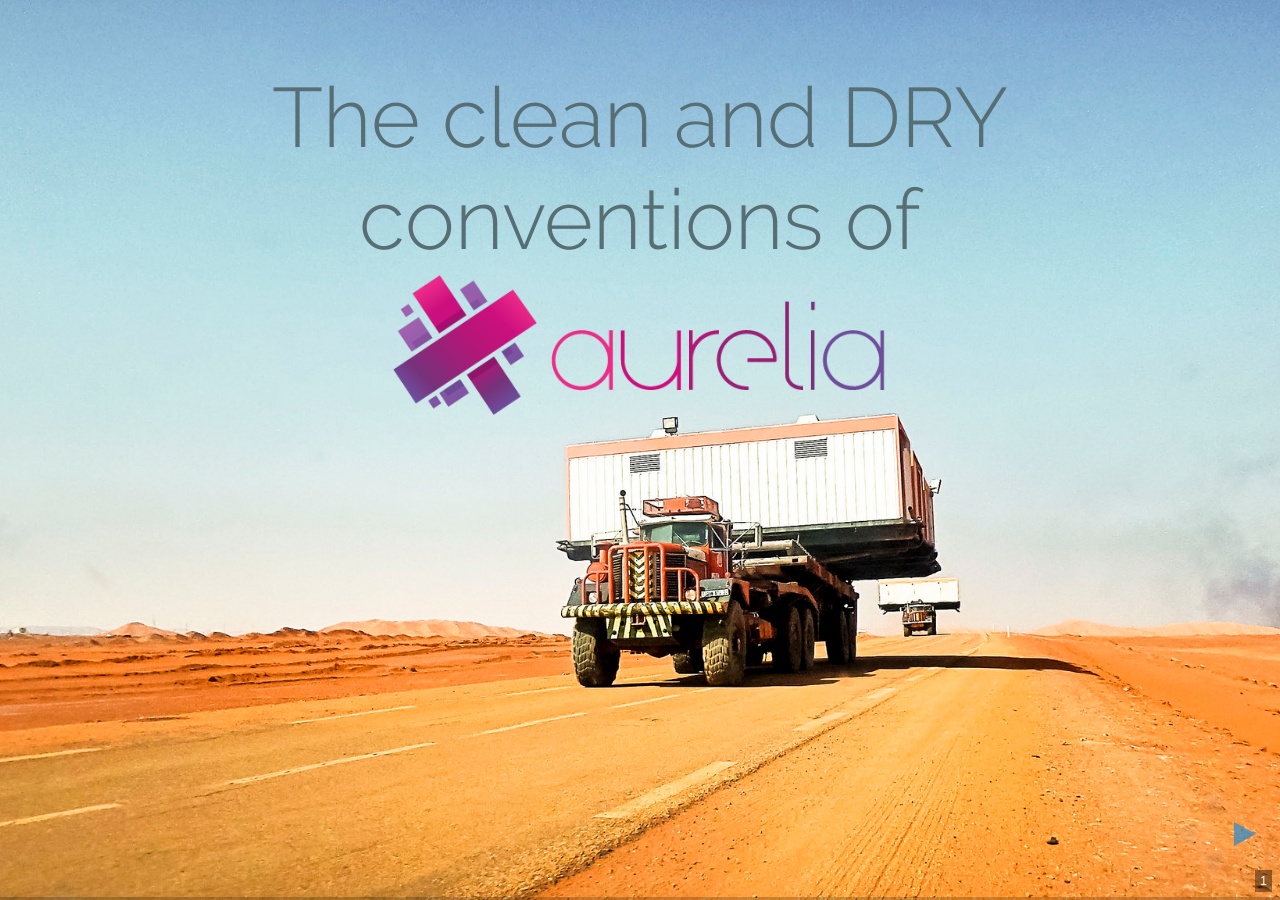
<file: index.html>
<!doctype html>
<html>
	<head>
		<meta charset="utf-8">
		<meta name="viewport" content="width=device-width, initial-scale=1.0, maximum-scale=1.0, user-scalable=no">

		<title>The clean and DRY conventions of Aurelia</title>

		<link rel="stylesheet" href="css/reveal.css">
		<link rel="stylesheet" href="css/theme/solarized.css">
		<link rel="stylesheet" href="css/overrides.css">

		<!-- Theme used for syntax highlighting of code -->
		<link rel="stylesheet" href="lib/css/zenburn.css">

		<!-- Printing and PDF exports -->
		<script>
			var link = document.createElement( 'link' );
			link.rel = 'stylesheet';
			link.type = 'text/css';
			link.href = window.location.search.match( /print-pdf/gi ) ? 'css/print/pdf.css' : 'css/print/paper.css';
			document.getElementsByTagName( 'head' )[0].appendChild( link );
		</script>
	</head>
	<body>
		<div class="reveal">
			<div class="slides">
				<section data-markdown="slides/1-title.md" data-background="assets/desert.jpg"></section>
				<section data-markdown="slides/whoami.md" data-background="assets/bluesky2.jpg" class="blur-background center"></section>
				<section>
					<section class="center">
						<img src="assets/iamdevloper.png" class="plain"/>
					</section>
					<section data-markdown="slides/modern-javascript/modern-javascript.md"></section>
					<section data-markdown="slides/modern-javascript/es5.md"></section>
					<section data-markdown="slides/modern-javascript/transpilation.md"></section>
					<section data-markdown="slides/modern-javascript/es2015.md"></section>
					<section data-markdown="slides/modern-javascript/es.next.md"></section>
					<section data-markdown="slides/modern-javascript/typing.md"></section>
				</section>
				<section>
					<section data-markdown="slides/basics/what.md"></section>
					<section data-markdown="slides/basics/rob-eisenberg.md"></section>
					<section data-markdown="slides/basics/team.md"></section>
					<section data-markdown="slides/getting-started/support.md"></section>
				</section>
				<section>
					<section data-markdown="slides/getting-started/skeleton-navigation.md"></section>
					<section data-markdown="slides/getting-started/cli.md"></section>
					<section data-markdown="slides/getting-started/plugins.md"></section>
				</section>
				<section>
					<section data-markdown="slides/features/routing.md"></section>
					<section data-markdown="slides/features/dependency-injection.md"></section>
					<section data-markdown="slides/features/component-lifecycle.md"></section>
					<section data-markdown="slides/features/binding.md"></section>
					<section data-markdown="slides/features/value-converters.md"></section>
					<section data-markdown="slides/features/custom-elements.md"></section>
				</section>
				<section data-markdown="slides/current-status.md"></section>
				<section data-markdown="slides/using.md"></section>
				<section><img src="assets/questions.gif" style="width: 100%" class="plain"></section>
				<section><img src="assets/confusedcat.gif" style="width: 100%" class="plain"></section>
			</div>
		</div>

		<script src="lib/js/head.min.js"></script>
		<script src="js/reveal.js"></script>

		<script>
			// More info https://github.com/hakimel/reveal.js#configuration
			Reveal.initialize({
				width: "90%",
    		height: "90%",
				history: true,
				slideNumber: true,
				center: false,

				transition: 'fade', // none/fade/slide/convex/concave/zoom
				// More info https://github.com/hakimel/reveal.js#dependencies
				dependencies: [
					{ src: 'plugin/markdown/marked.js' },
					{ src: 'plugin/markdown/markdown.js' },
					{ src: 'plugin/notes/notes.js', async: true },
        	{ src: 'plugin/zoom-js/zoom.js', async: true },
					{ src: 'plugin/highlight/highlight.js', async: true, callback: function() { hljs.initHighlightingOnLoad(); } }
				]
			});
		</script>
	</body>
</html>
</file>
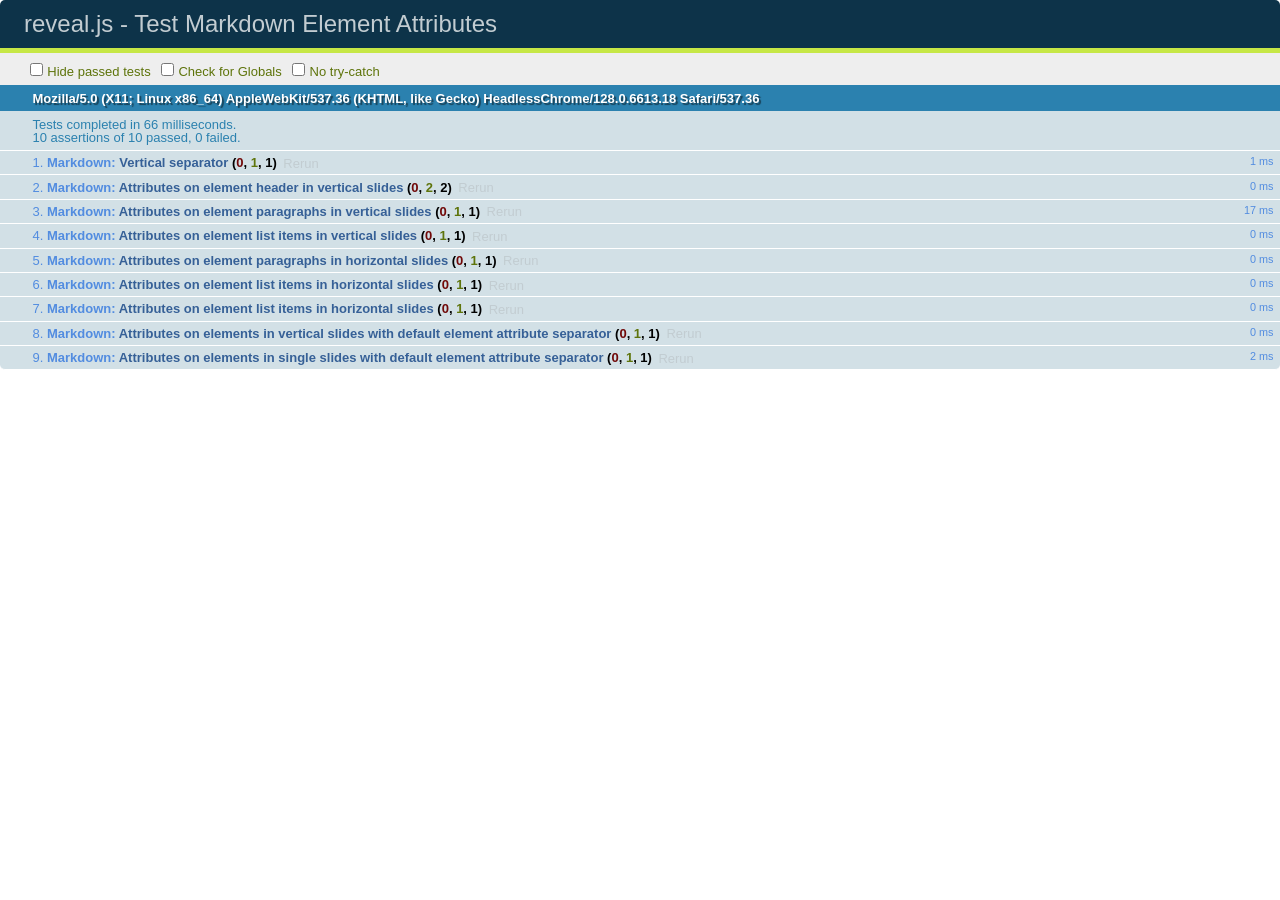
<file: test/test-markdown-element-attributes.html>
<!doctype html>
<html lang="en">

	<head>
		<meta charset="utf-8">

		<title>reveal.js - Test Markdown Element Attributes</title>

		<link rel="stylesheet" href="../css/reveal.css">
		<link rel="stylesheet" href="qunit-1.12.0.css">
	</head>

	<body style="overflow: auto;">

		<div id="qunit"></div>
		<div id="qunit-fixture"></div>

		<div class="reveal" style="display: none;">

			<div class="slides">

				<!-- <section data-markdown="example.md" data-separator="^\n\n\n" data-separator-vertical="^\n\n"></section> -->

				<!-- Slides are separated by newline + three dashes + newline, vertical slides identical but two dashes -->
				<section data-markdown data-separator="^\n---\n$" data-separator-vertical="^\n--\n$" data-element-attributes="{_\s*?([^}]+?)}">>
					<script type="text/template">
						## Slide 1.1
						<!-- {_class="fragment fade-out" data-fragment-index="1"} -->

						--

						## Slide 1.2
						<!-- {_class="fragment shrink"} -->

						Paragraph 1
						<!-- {_class="fragment grow"} -->

						Paragraph 2
						<!-- {_class="fragment grow"} -->

						- list item 1 <!-- {_class="fragment grow"} -->
						- list item 2 <!-- {_class="fragment grow"} -->
						- list item 3 <!-- {_class="fragment grow"} -->


						---

						## Slide 2


						Paragraph 1.2  
						multi-line <!-- {_class="fragment highlight-red"} -->

						Paragraph 2.2 <!-- {_class="fragment highlight-red"} -->

						Paragraph 2.3 <!-- {_class="fragment highlight-red"} -->

						Paragraph 2.4 <!-- {_class="fragment highlight-red"} -->

						- list item 1 <!-- {_class="fragment highlight-green"} -->
						- list item 2<!-- {_class="fragment highlight-green"} -->
						- list item 3<!-- {_class="fragment highlight-green"} -->
						- list item 4
						<!-- {_class="fragment highlight-green"} -->
						- list item 5<!-- {_class="fragment highlight-green"} -->

						Test

						![Example Picture](examples/assets/image2.png)
						<!-- {_class="reveal stretch"} -->

					</script>
				</section>



				<section 	data-markdown data-separator="^\n\n\n"
									data-separator-vertical="^\n\n"
									data-separator-notes="^Note:"
									data-charset="utf-8">
					<script type="text/template">
						# Test attributes in Markdown with default separator
						## Slide 1 Def <!-- .element: class="fragment highlight-red" data-fragment-index="1" -->


						## Slide 2 Def
						<!-- .element: class="fragment highlight-red" -->

					</script>
				</section>

				<section data-markdown>
				  <script type="text/template">
					## Hello world
					A paragraph
					<!-- .element: class="fragment highlight-blue" -->
				  </script>
				</section>

				<section data-markdown>
				  <script type="text/template">
					## Hello world

					Multiple  
					Line
					<!-- .element: class="fragment highlight-blue" -->
				  </script>
				</section>

				<section data-markdown>
				  <script type="text/template">
					## Hello world

					Test<!-- .element: class="fragment highlight-blue" -->

					More Test
				  </script>
				</section>


			</div>

		</div>

		<script src="../lib/js/head.min.js"></script>
		<script src="../js/reveal.js"></script>
		<script src="../plugin/markdown/marked.js"></script>
		<script src="../plugin/markdown/markdown.js"></script>
		<script src="qunit-1.12.0.js"></script>

		<script src="test-markdown-element-attributes.js"></script>

	</body>
</html>
</file>
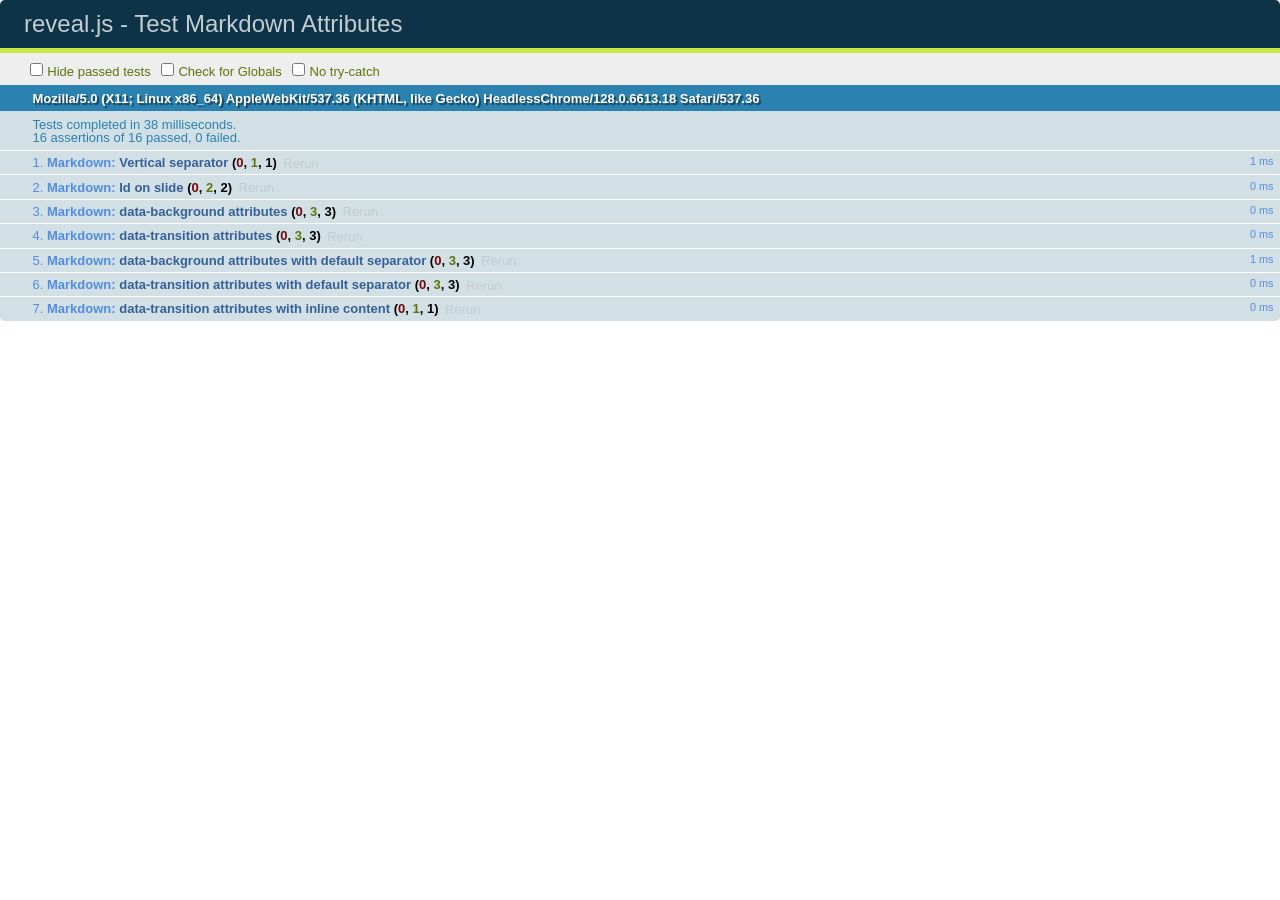
<file: test/test-markdown-slide-attributes.html>
<!doctype html>
<html lang="en">

	<head>
		<meta charset="utf-8">

		<title>reveal.js - Test Markdown Attributes</title>

		<link rel="stylesheet" href="../css/reveal.css">
		<link rel="stylesheet" href="qunit-1.12.0.css">
	</head>

	<body style="overflow: auto;">

		<div id="qunit"></div>
		<div id="qunit-fixture"></div>

		<div class="reveal" style="display: none;">

			<div class="slides">

				<!-- <section data-markdown="example.md" data-separator="^\n\n\n" data-separator-vertical="^\n\n"></section> -->

				<!-- Slides are separated by three lines, vertical slides by two lines, attributes are one any line starting with (spaces and) two dashes -->
				<section 	data-markdown data-separator="^\n\n\n"
									data-separator-vertical="^\n\n"
									data-separator-notes="^Note:"
									data-attributes="--\s(.*?)$"
									data-charset="utf-8">
					<script type="text/template">
						# Test attributes in Markdown
						## Slide 1



						## Slide 2
						<!-- -- id="slide2" data-transition="zoom" data-background="#A0C66B" -->


						## Slide 2.1
						<!-- -- data-background="#ff0000" data-transition="fade" -->


						## Slide 2.2
						[Link to Slide2](#/slide2)



						## Slide 3
						<!-- -- data-transition="zoom" data-background="#C6916B" -->



						## Slide 4
					</script>
				</section>

				<section 	data-markdown data-separator="^\n\n\n"
									data-separator-vertical="^\n\n"
									data-separator-notes="^Note:"
									data-charset="utf-8">
					<script type="text/template">
						# Test attributes in Markdown with default separator
						## Slide 1 Def



						## Slide 2 Def
						<!-- .slide: id="slide2def" data-transition="concave" data-background="#A7C66B" -->


						## Slide 2.1 Def
						<!-- .slide: data-background="#f70000" data-transition="page" -->


						## Slide 2.2 Def
						[Link to Slide2](#/slide2def)



						## Slide 3 Def
						<!-- .slide: data-transition="concave" data-background="#C7916B" -->



						## Slide 4
					</script>
				</section>

				<section data-markdown>
					<script type="text/template">
						<!-- .slide: data-background="#ff0000" -->
						## Hello world
					</script>
				</section>

				<section data-markdown>
					<script type="text/template">
						## Hello world
						<!-- .slide: data-background="#ff0000" -->
					</script>
				</section>

				<section data-markdown>
					<script type="text/template">
						## Hello world

						Test
						<!-- .slide: data-background="#ff0000" -->

						More Test
					</script>
				</section>

			</div>

		</div>

		<script src="../lib/js/head.min.js"></script>
		<script src="../js/reveal.js"></script>
		<script src="../plugin/markdown/marked.js"></script>
		<script src="../plugin/markdown/markdown.js"></script>
		<script src="qunit-1.12.0.js"></script>

		<script src="test-markdown-slide-attributes.js"></script>

	</body>
</html>
</file>
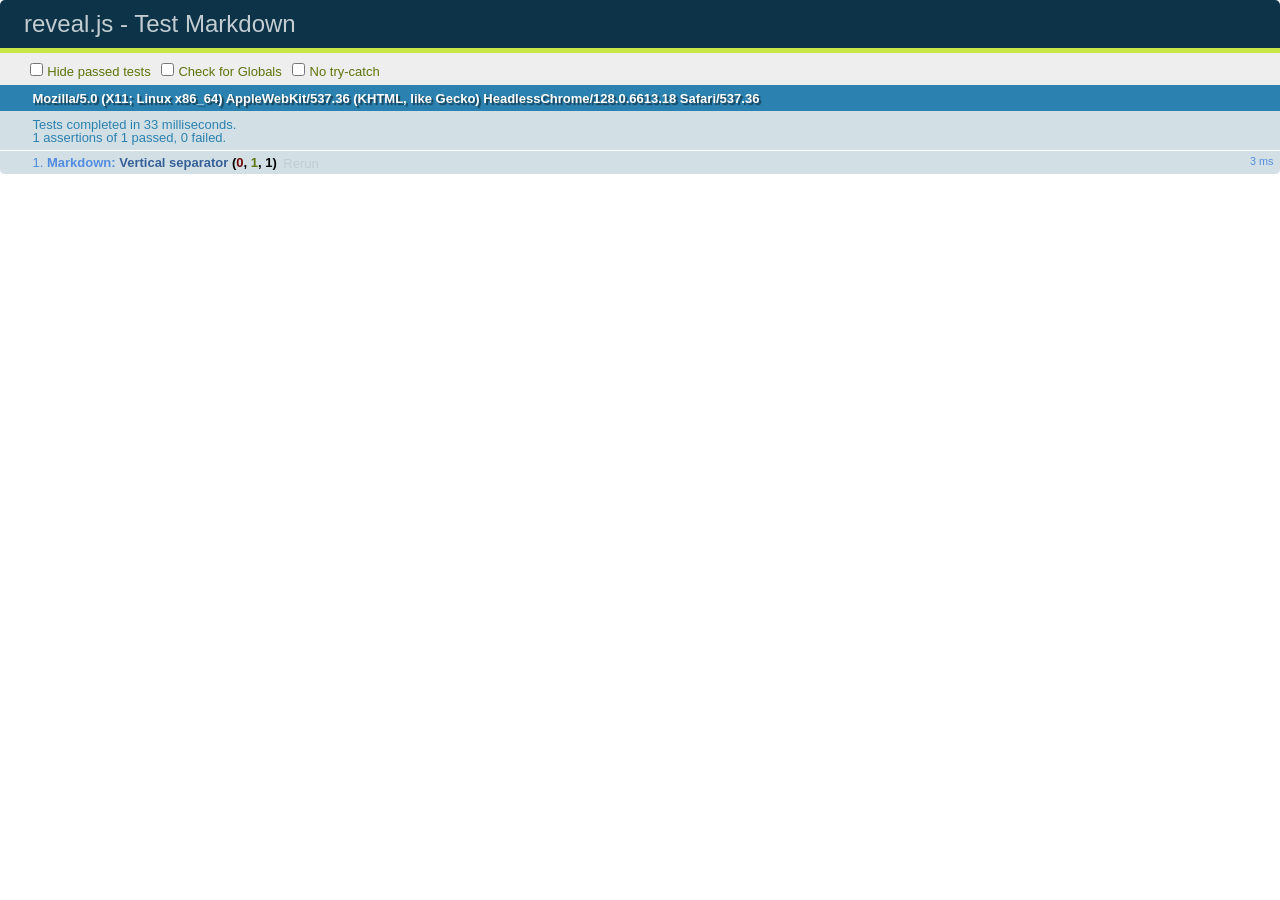
<file: test/test-markdown.html>
<!doctype html>
<html lang="en">

	<head>
		<meta charset="utf-8">

		<title>reveal.js - Test Markdown</title>

		<link rel="stylesheet" href="../css/reveal.css">
		<link rel="stylesheet" href="qunit-1.12.0.css">
	</head>

	<body style="overflow: auto;">

		<div id="qunit"></div>
  		<div id="qunit-fixture"></div>

		<div class="reveal" style="display: none;">

			<div class="slides">

				<!-- <section data-markdown="example.md" data-separator="^\n\n\n" data-separator-vertical="^\n\n"></section> -->

				<!-- Slides are separated by newline + three dashes + newline, vertical slides identical but two dashes -->
				<section data-markdown data-separator="^\n---\n$" data-separator-vertical="^\n--\n$">
					<script type="text/template">
						## Slide 1.1

						--

						## Slide 1.2

						---

						## Slide 2
					</script>
				</section>

			</div>

		</div>

		<script src="../lib/js/head.min.js"></script>
		<script src="../js/reveal.js"></script>
		<script src="../plugin/markdown/marked.js"></script>
		<script src="../plugin/markdown/markdown.js"></script>
		<script src="qunit-1.12.0.js"></script>

		<script src="test-markdown.js"></script>

	</body>
</html>
</file>
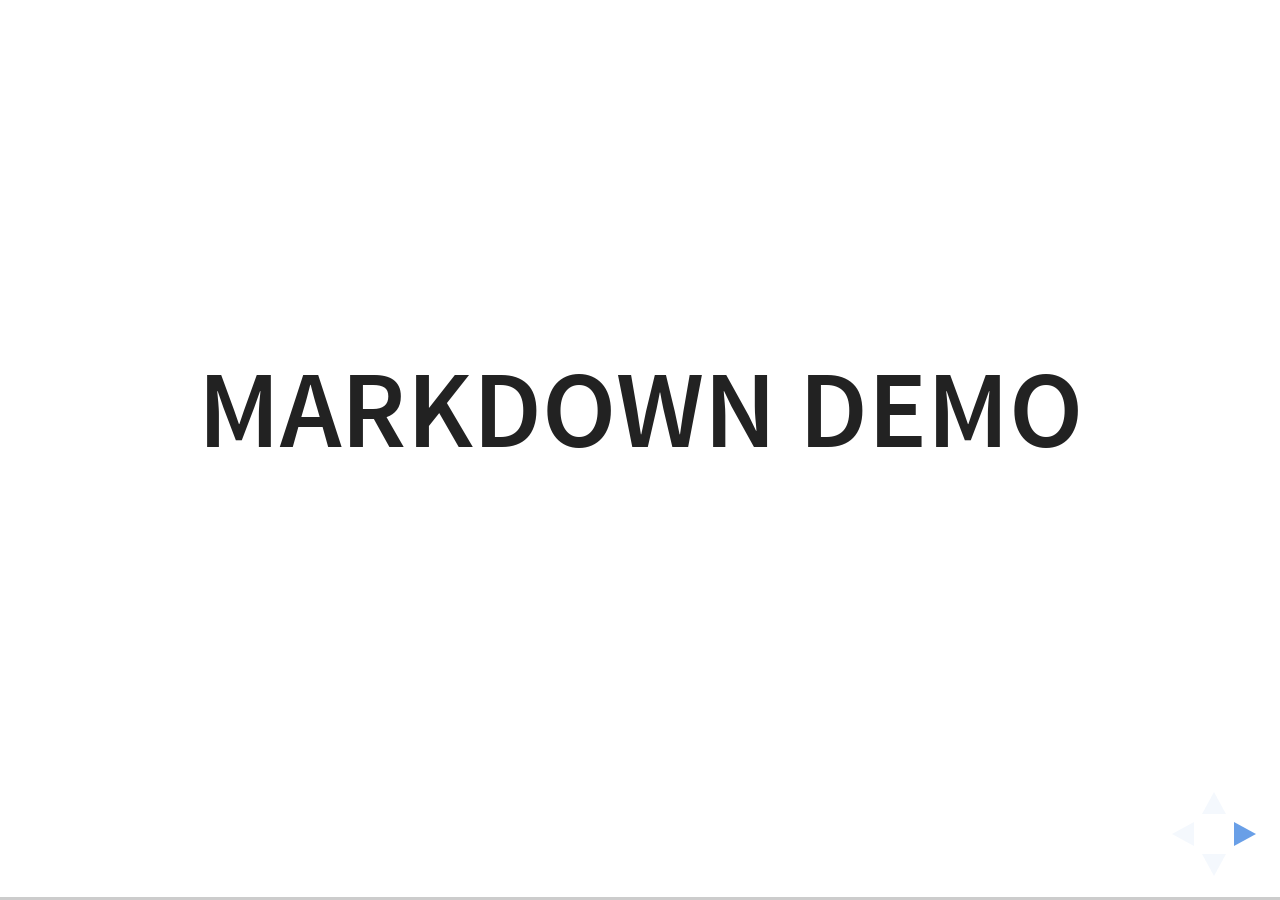
<file: plugin/markdown/example.html>
<!doctype html>
<html lang="en">

	<head>
		<meta charset="utf-8">

		<title>reveal.js - Markdown Demo</title>

		<link rel="stylesheet" href="../../css/reveal.css">
		<link rel="stylesheet" href="../../css/theme/white.css" id="theme">

        <link rel="stylesheet" href="../../lib/css/zenburn.css">
	</head>

	<body>

		<div class="reveal">

			<div class="slides">

                <!-- Use external markdown resource, separate slides by three newlines; vertical slides by two newlines -->
                <section data-markdown="example.md" data-separator="^\n\n\n" data-separator-vertical="^\n\n"></section>

                <!-- Slides are separated by three dashes (quick 'n dirty regular expression) -->
                <section data-markdown data-separator="---">
                    <script type="text/template">
                        ## Demo 1
                        Slide 1
                        ---
                        ## Demo 1
                        Slide 2
                        ---
                        ## Demo 1
                        Slide 3
                    </script>
                </section>

                <!-- Slides are separated by newline + three dashes + newline, vertical slides identical but two dashes -->
                <section data-markdown data-separator="^\n---\n$" data-separator-vertical="^\n--\n$">
                    <script type="text/template">
                        ## Demo 2
                        Slide 1.1

                        --

                        ## Demo 2
                        Slide 1.2

                        ---

                        ## Demo 2
                        Slide 2
                    </script>
                </section>

                <!-- No "extra" slides, since there are no separators defined (so they'll become horizontal rulers) -->
                <section data-markdown>
                    <script type="text/template">
                        A

                        ---

                        B

                        ---

                        C
                    </script>
                </section>

                <!-- Slide attributes -->
                <section data-markdown>
                    <script type="text/template">
                        <!-- .slide: data-background="#000000" -->
                        ## Slide attributes
                    </script>
                </section>

                <!-- Element attributes -->
                <section data-markdown>
                    <script type="text/template">
                        ## Element attributes
                        - Item 1 <!-- .element: class="fragment" data-fragment-index="2" -->
                        - Item 2 <!-- .element: class="fragment" data-fragment-index="1" -->
                    </script>
                </section>

                <!-- Code -->
                <section data-markdown>
                    <script type="text/template">
                        ```php
                        public function foo()
                        {
                            $foo = array(
                                'bar' => 'bar'
                            )
                        }
                        ```
                    </script>
                </section>

            </div>
		</div>

		<script src="../../lib/js/head.min.js"></script>
		<script src="../../js/reveal.js"></script>

		<script>

			Reveal.initialize({
				controls: true,
				progress: true,
				history: true,
				center: true,

				// Optional libraries used to extend on reveal.js
				dependencies: [
					{ src: '../../lib/js/classList.js', condition: function() { return !document.body.classList; } },
					{ src: 'marked.js', condition: function() { return !!document.querySelector( '[data-markdown]' ); } },
                    { src: 'markdown.js', condition: function() { return !!document.querySelector( '[data-markdown]' ); } },
                    { src: '../highlight/highlight.js', async: true, callback: function() { hljs.initHighlightingOnLoad(); } },
					{ src: '../notes/notes.js' }
				]
			});

		</script>

	</body>
</html>
</file>
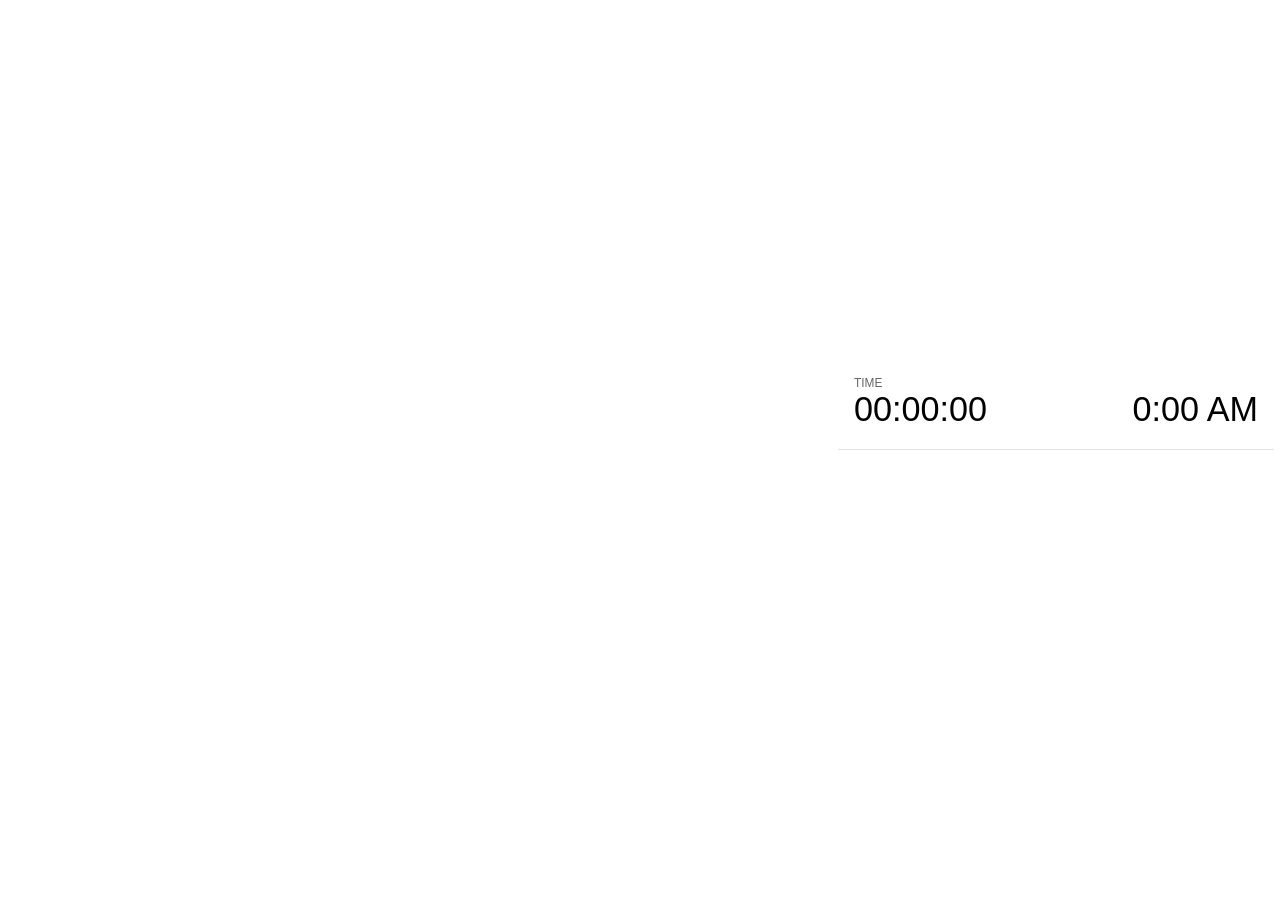
<file: plugin/notes/notes.html>
<!doctype html>
<html lang="en">
	<head>
		<meta charset="utf-8">

		<title>reveal.js - Slide Notes</title>

		<style>
			body {
				font-family: Helvetica;
			}

			#current-slide,
			#upcoming-slide,
			#speaker-controls {
				padding: 6px;
				box-sizing: border-box;
				-moz-box-sizing: border-box;
			}

			#current-slide iframe,
			#upcoming-slide iframe {
				width: 100%;
				height: 100%;
				border: 1px solid #ddd;
			}

			#current-slide .label,
			#upcoming-slide .label {
				position: absolute;
				top: 10px;
				left: 10px;
				font-weight: bold;
				font-size: 14px;
				z-index: 2;
				color: rgba( 255, 255, 255, 0.9 );
			}

			#current-slide {
				position: absolute;
				width: 65%;
				height: 100%;
				top: 0;
				left: 0;
				padding-right: 0;
			}

			#upcoming-slide {
				position: absolute;
				width: 35%;
				height: 40%;
				right: 0;
				top: 0;
			}

			#speaker-controls {
				position: absolute;
				top: 40%;
				right: 0;
				width: 35%;
				height: 60%;
				overflow: auto;

				font-size: 18px;
			}

				.speaker-controls-time.hidden,
				.speaker-controls-notes.hidden {
					display: none;
				}

				.speaker-controls-time .label,
				.speaker-controls-notes .label {
					text-transform: uppercase;
					font-weight: normal;
					font-size: 0.66em;
					color: #666;
					margin: 0;
				}

				.speaker-controls-time {
					border-bottom: 1px solid rgba( 200, 200, 200, 0.5 );
					margin-bottom: 10px;
					padding: 10px 16px;
					padding-bottom: 20px;
					cursor: pointer;
				}

				.speaker-controls-time .reset-button {
					opacity: 0;
					float: right;
					color: #666;
					text-decoration: none;
				}
				.speaker-controls-time:hover .reset-button {
					opacity: 1;
				}

				.speaker-controls-time .timer,
				.speaker-controls-time .clock {
					width: 50%;
					font-size: 1.9em;
				}

				.speaker-controls-time .timer {
					float: left;
				}

				.speaker-controls-time .clock {
					float: right;
					text-align: right;
				}

				.speaker-controls-time span.mute {
					color: #bbb;
				}

				.speaker-controls-notes {
					padding: 10px 16px;
				}

				.speaker-controls-notes .value {
					margin-top: 5px;
					line-height: 1.4;
					font-size: 1.2em;
				}

			.clear {
				clear: both;
			}

			@media screen and (max-width: 1080px) {
				#speaker-controls {
					font-size: 16px;
				}
			}

			@media screen and (max-width: 900px) {
				#speaker-controls {
					font-size: 14px;
				}
			}

			@media screen and (max-width: 800px) {
				#speaker-controls {
					font-size: 12px;
				}
			}

		</style>
	</head>

	<body>

		<div id="current-slide"></div>
		<div id="upcoming-slide"><span class="label">UPCOMING:</span></div>
		<div id="speaker-controls">
			<div class="speaker-controls-time">
				<h4 class="label">Time <span class="reset-button">Click to Reset</span></h4>
				<div class="clock">
					<span class="clock-value">0:00 AM</span>
				</div>
				<div class="timer">
					<span class="hours-value">00</span><span class="minutes-value">:00</span><span class="seconds-value">:00</span>
				</div>
				<div class="clear"></div>
			</div>

			<div class="speaker-controls-notes hidden">
				<h4 class="label">Notes</h4>
				<div class="value"></div>
			</div>
		</div>

		<script src="../../plugin/markdown/marked.js"></script>
		<script>

			(function() {

				var notes,
					notesValue,
					currentState,
					currentSlide,
					upcomingSlide,
					connected = false;

				window.addEventListener( 'message', function( event ) {

					var data = JSON.parse( event.data );

					// The overview mode is only useful to the reveal.js instance
					// where navigation occurs so we don't sync it
					if( data.state ) delete data.state.overview;

					// Messages sent by the notes plugin inside of the main window
					if( data && data.namespace === 'reveal-notes' ) {
						if( data.type === 'connect' ) {
							handleConnectMessage( data );
						}
						else if( data.type === 'state' ) {
							handleStateMessage( data );
						}
					}
					// Messages sent by the reveal.js inside of the current slide preview
					else if( data && data.namespace === 'reveal' ) {
						if( /ready/.test( data.eventName ) ) {
							// Send a message back to notify that the handshake is complete
							window.opener.postMessage( JSON.stringify({ namespace: 'reveal-notes', type: 'connected'} ), '*' );
						}
						else if( /slidechanged|fragmentshown|fragmenthidden|paused|resumed/.test( data.eventName ) && currentState !== JSON.stringify( data.state ) ) {

							window.opener.postMessage( JSON.stringify({ method: 'setState', args: [ data.state ]} ), '*' );

						}
					}

				} );

				/**
				 * Called when the main window is trying to establish a
				 * connection.
				 */
				function handleConnectMessage( data ) {

					if( connected === false ) {
						connected = true;

						setupIframes( data );
						setupKeyboard();
						setupNotes();
						setupTimer();
					}

				}

				/**
				 * Called when the main window sends an updated state.
				 */
				function handleStateMessage( data ) {

					// Store the most recently set state to avoid circular loops
					// applying the same state
					currentState = JSON.stringify( data.state );

					// No need for updating the notes in case of fragment changes
					if ( data.notes ) {
						notes.classList.remove( 'hidden' );
						notesValue.style.whiteSpace = data.whitespace;
						if( data.markdown ) {
							notesValue.innerHTML = marked( data.notes );
						}
						else {
							notesValue.innerHTML = data.notes;
						}
					}
					else {
						notes.classList.add( 'hidden' );
					}

					// Update the note slides
					currentSlide.contentWindow.postMessage( JSON.stringify({ method: 'setState', args: [ data.state ] }), '*' );
					upcomingSlide.contentWindow.postMessage( JSON.stringify({ method: 'setState', args: [ data.state ] }), '*' );
					upcomingSlide.contentWindow.postMessage( JSON.stringify({ method: 'next' }), '*' );

				}

				// Limit to max one state update per X ms
				handleStateMessage = debounce( handleStateMessage, 200 );

				/**
				 * Forward keyboard events to the current slide window.
				 * This enables keyboard events to work even if focus
				 * isn't set on the current slide iframe.
				 */
				function setupKeyboard() {

					document.addEventListener( 'keydown', function( event ) {
						currentSlide.contentWindow.postMessage( JSON.stringify({ method: 'triggerKey', args: [ event.keyCode ] }), '*' );
					} );

				}

				/**
				 * Creates the preview iframes.
				 */
				function setupIframes( data ) {

					var params = [
						'receiver',
						'progress=false',
						'history=false',
						'transition=none',
						'autoSlide=0',
						'backgroundTransition=none'
					].join( '&' );

					var urlSeparator = /\?/.test(data.url) ? '&' : '?';
					var hash = '#/' + data.state.indexh + '/' + data.state.indexv;
					var currentURL = data.url + urlSeparator + params + '&postMessageEvents=true' + hash;
					var upcomingURL = data.url + urlSeparator + params + '&controls=false' + hash;

					currentSlide = document.createElement( 'iframe' );
					currentSlide.setAttribute( 'width', 1280 );
					currentSlide.setAttribute( 'height', 1024 );
					currentSlide.setAttribute( 'src', currentURL );
					document.querySelector( '#current-slide' ).appendChild( currentSlide );

					upcomingSlide = document.createElement( 'iframe' );
					upcomingSlide.setAttribute( 'width', 640 );
					upcomingSlide.setAttribute( 'height', 512 );
					upcomingSlide.setAttribute( 'src', upcomingURL );
					document.querySelector( '#upcoming-slide' ).appendChild( upcomingSlide );

				}

				/**
				 * Setup the notes UI.
				 */
				function setupNotes() {

					notes = document.querySelector( '.speaker-controls-notes' );
					notesValue = document.querySelector( '.speaker-controls-notes .value' );

				}

				/**
				 * Create the timer and clock and start updating them
				 * at an interval.
				 */
				function setupTimer() {

					var start = new Date(),
						timeEl = document.querySelector( '.speaker-controls-time' ),
						clockEl = timeEl.querySelector( '.clock-value' ),
						hoursEl = timeEl.querySelector( '.hours-value' ),
						minutesEl = timeEl.querySelector( '.minutes-value' ),
						secondsEl = timeEl.querySelector( '.seconds-value' );

					function _updateTimer() {

						var diff, hours, minutes, seconds,
							now = new Date();

						diff = now.getTime() - start.getTime();
						hours = Math.floor( diff / ( 1000 * 60 * 60 ) );
						minutes = Math.floor( ( diff / ( 1000 * 60 ) ) % 60 );
						seconds = Math.floor( ( diff / 1000 ) % 60 );

						clockEl.innerHTML = now.toLocaleTimeString( 'en-US', { hour12: true, hour: '2-digit', minute:'2-digit' } );
						hoursEl.innerHTML = zeroPadInteger( hours );
						hoursEl.className = hours > 0 ? '' : 'mute';
						minutesEl.innerHTML = ':' + zeroPadInteger( minutes );
						minutesEl.className = minutes > 0 ? '' : 'mute';
						secondsEl.innerHTML = ':' + zeroPadInteger( seconds );

					}

					// Update once directly
					_updateTimer();

					// Then update every second
					setInterval( _updateTimer, 1000 );

					timeEl.addEventListener( 'click', function() {
						start = new Date();
						_updateTimer();
						return false;
					} );

				}

				function zeroPadInteger( num ) {

					var str = '00' + parseInt( num );
					return str.substring( str.length - 2 );

				}

				/**
				 * Limits the frequency at which a function can be called.
				 */
				function debounce( fn, ms ) {

					var lastTime = 0,
						timeout;

					return function() {

						var args = arguments;
						var context = this;

						clearTimeout( timeout );

						var timeSinceLastCall = Date.now() - lastTime;
						if( timeSinceLastCall > ms ) {
							fn.apply( context, args );
							lastTime = Date.now();
						}
						else {
							timeout = setTimeout( function() {
								fn.apply( context, args );
								lastTime = Date.now();
							}, ms - timeSinceLastCall );
						}

					}

				}

			})();

		</script>
	</body>
</html>
</file>
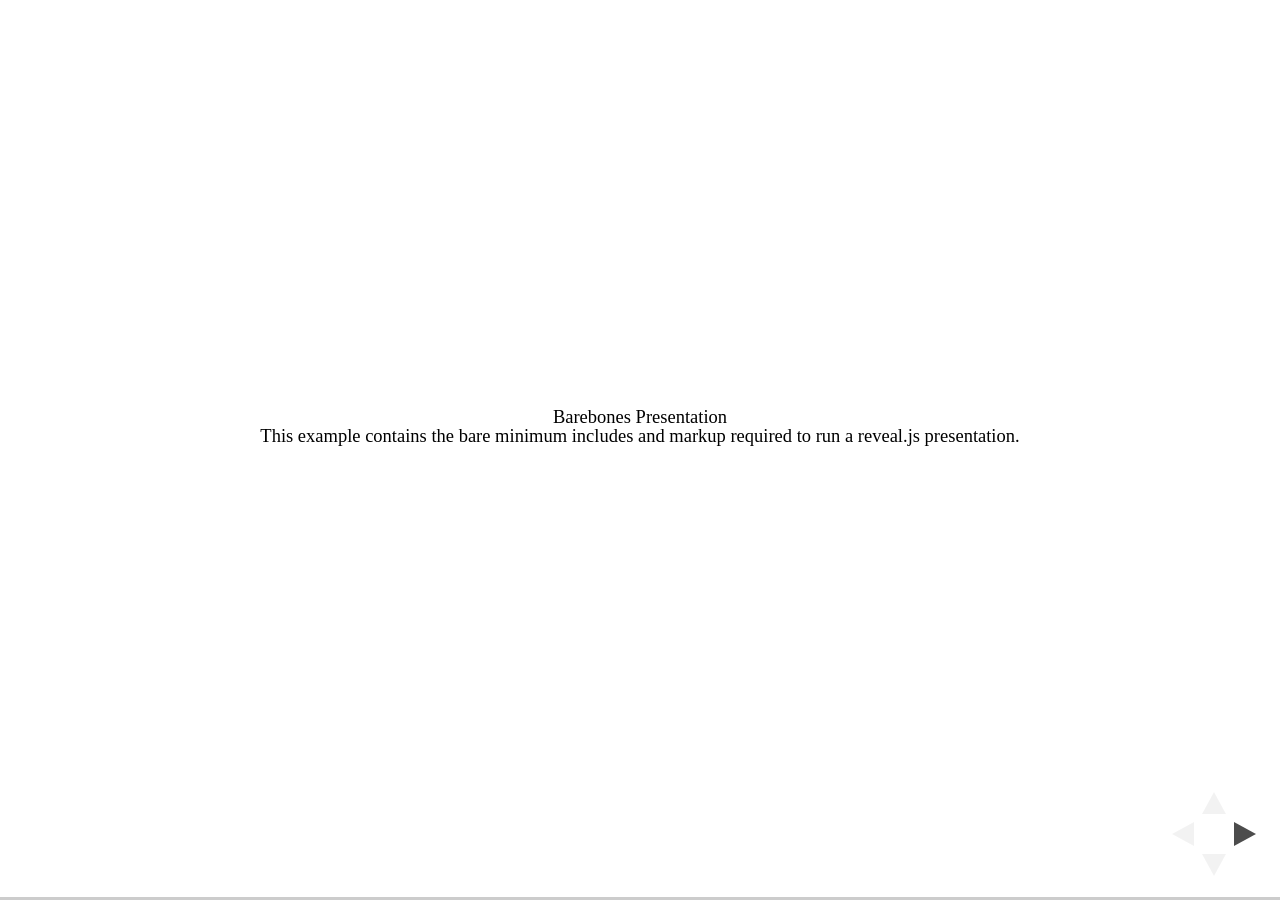
<file: test/examples/barebones.html>
<!doctype html>
<html lang="en">

	<head>
		<meta charset="utf-8">

		<title>reveal.js - Barebones</title>

		<link rel="stylesheet" href="../../css/reveal.css">
	</head>

	<body>

		<div class="reveal">

			<div class="slides">

				<section>
					<h2>Barebones Presentation</h2>
					<p>This example contains the bare minimum includes and markup required to run a reveal.js presentation.</p>
				</section>

				<section>
					<h2>No Theme</h2>
					<p>There's no theme included, so it will fall back on browser defaults.</p>
				</section>

			</div>

		</div>

		<script src="../../js/reveal.js"></script>

		<script>

			Reveal.initialize();

		</script>

	</body>
</html>
</file>
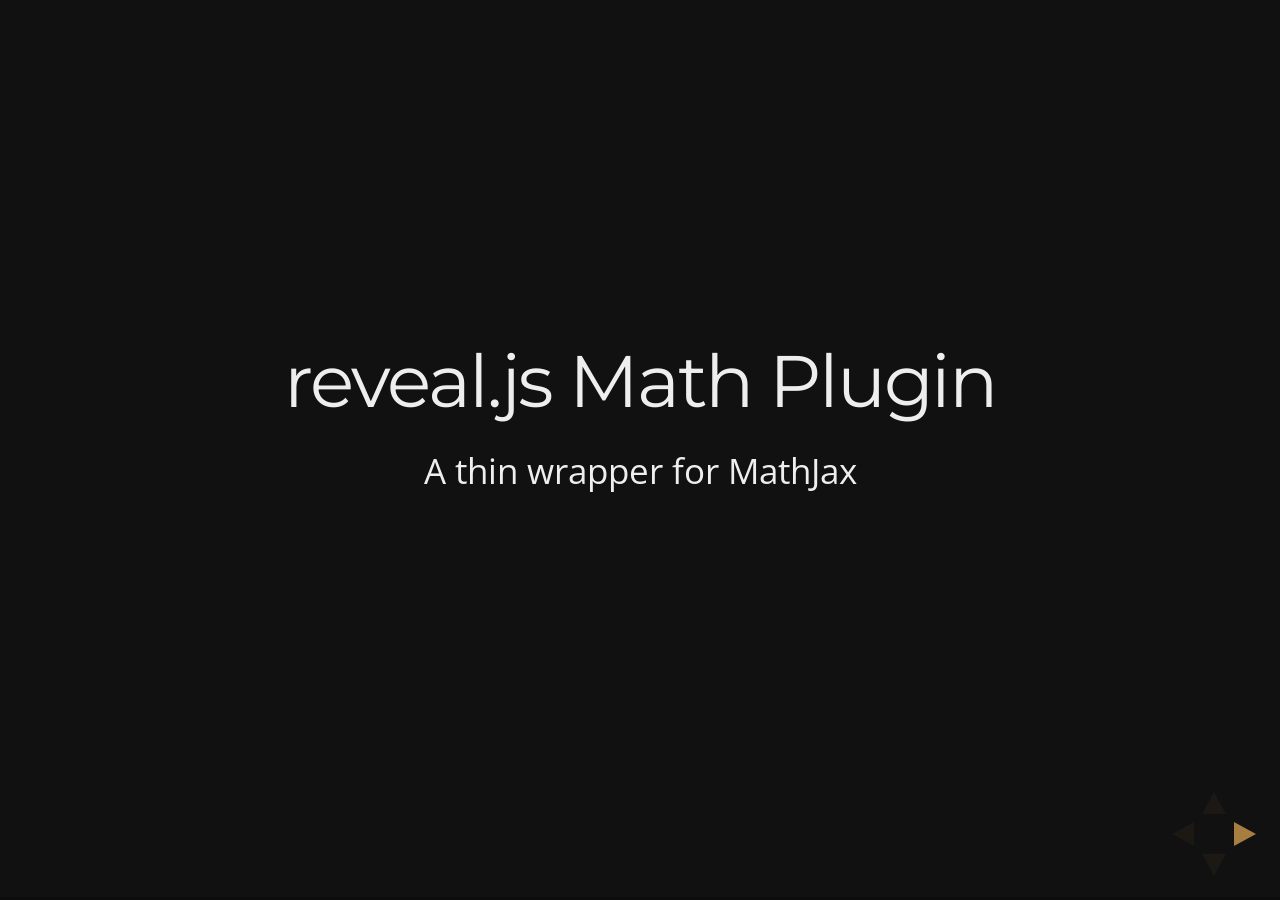
<file: test/examples/math.html>
<!doctype html>
<html lang="en">

	<head>
		<meta charset="utf-8">

		<title>reveal.js - Math Plugin</title>

		<meta name="viewport" content="width=device-width, initial-scale=1.0, maximum-scale=1.0, user-scalable=no">

		<link rel="stylesheet" href="../../css/reveal.css">
		<link rel="stylesheet" href="../../css/theme/night.css" id="theme">
	</head>

	<body>

		<div class="reveal">

			<div class="slides">

				<section>
					<h2>reveal.js Math Plugin</h2>
					<p>A thin wrapper for MathJax</p>
				</section>

				<section>
					<h3>The Lorenz Equations</h3>

					\[\begin{aligned}
					\dot{x} &amp; = \sigma(y-x) \\
					\dot{y} &amp; = \rho x - y - xz \\
					\dot{z} &amp; = -\beta z + xy
					\end{aligned} \]
				</section>

				<section>
					<h3>The Cauchy-Schwarz Inequality</h3>

					<script type="math/tex; mode=display">
						\left( \sum_{k=1}^n a_k b_k \right)^2 \leq \left( \sum_{k=1}^n a_k^2 \right) \left( \sum_{k=1}^n b_k^2 \right)
					</script>
				</section>

				<section>
					<h3>A Cross Product Formula</h3>

					\[\mathbf{V}_1 \times \mathbf{V}_2 =  \begin{vmatrix}
					\mathbf{i} &amp; \mathbf{j} &amp; \mathbf{k} \\
					\frac{\partial X}{\partial u} &amp;  \frac{\partial Y}{\partial u} &amp; 0 \\
					\frac{\partial X}{\partial v} &amp;  \frac{\partial Y}{\partial v} &amp; 0
					\end{vmatrix}  \]
				</section>

				<section>
					<h3>The probability of getting \(k\) heads when flipping \(n\) coins is</h3>

					\[P(E)   = {n \choose k} p^k (1-p)^{ n-k} \]
				</section>

				<section>
					<h3>An Identity of Ramanujan</h3>

					\[ \frac{1}{\Bigl(\sqrt{\phi \sqrt{5}}-\phi\Bigr) e^{\frac25 \pi}} =
					1+\frac{e^{-2\pi}} {1+\frac{e^{-4\pi}} {1+\frac{e^{-6\pi}}
					{1+\frac{e^{-8\pi}} {1+\ldots} } } } \]
				</section>

				<section>
					<h3>A Rogers-Ramanujan Identity</h3>

					\[  1 +  \frac{q^2}{(1-q)}+\frac{q^6}{(1-q)(1-q^2)}+\cdots =
					\prod_{j=0}^{\infty}\frac{1}{(1-q^{5j+2})(1-q^{5j+3})}\]
				</section>

				<section>
					<h3>Maxwell&#8217;s Equations</h3>

					\[  \begin{aligned}
					\nabla \times \vec{\mathbf{B}} -\, \frac1c\, \frac{\partial\vec{\mathbf{E}}}{\partial t} &amp; = \frac{4\pi}{c}\vec{\mathbf{j}} \\   \nabla \cdot \vec{\mathbf{E}} &amp; = 4 \pi \rho \\
					\nabla \times \vec{\mathbf{E}}\, +\, \frac1c\, \frac{\partial\vec{\mathbf{B}}}{\partial t} &amp; = \vec{\mathbf{0}} \\
					\nabla \cdot \vec{\mathbf{B}} &amp; = 0 \end{aligned}
					\]
				</section>

				<section>
					<section>
						<h3>The Lorenz Equations</h3>

						<div class="fragment">
							\[\begin{aligned}
							\dot{x} &amp; = \sigma(y-x) \\
							\dot{y} &amp; = \rho x - y - xz \\
							\dot{z} &amp; = -\beta z + xy
							\end{aligned} \]
						</div>
					</section>

					<section>
						<h3>The Cauchy-Schwarz Inequality</h3>

						<div class="fragment">
							\[ \left( \sum_{k=1}^n a_k b_k \right)^2 \leq \left( \sum_{k=1}^n a_k^2 \right) \left( \sum_{k=1}^n b_k^2 \right) \]
						</div>
					</section>

					<section>
						<h3>A Cross Product Formula</h3>

						<div class="fragment">
							\[\mathbf{V}_1 \times \mathbf{V}_2 =  \begin{vmatrix}
							\mathbf{i} &amp; \mathbf{j} &amp; \mathbf{k} \\
							\frac{\partial X}{\partial u} &amp;  \frac{\partial Y}{\partial u} &amp; 0 \\
							\frac{\partial X}{\partial v} &amp;  \frac{\partial Y}{\partial v} &amp; 0
							\end{vmatrix}  \]
						</div>
					</section>

					<section>
						<h3>The probability of getting \(k\) heads when flipping \(n\) coins is</h3>

						<div class="fragment">
							\[P(E)   = {n \choose k} p^k (1-p)^{ n-k} \]
						</div>
					</section>

					<section>
						<h3>An Identity of Ramanujan</h3>

						<div class="fragment">
							\[ \frac{1}{\Bigl(\sqrt{\phi \sqrt{5}}-\phi\Bigr) e^{\frac25 \pi}} =
							1+\frac{e^{-2\pi}} {1+\frac{e^{-4\pi}} {1+\frac{e^{-6\pi}}
							{1+\frac{e^{-8\pi}} {1+\ldots} } } } \]
						</div>
					</section>

					<section>
						<h3>A Rogers-Ramanujan Identity</h3>

						<div class="fragment">
							\[  1 +  \frac{q^2}{(1-q)}+\frac{q^6}{(1-q)(1-q^2)}+\cdots =
							\prod_{j=0}^{\infty}\frac{1}{(1-q^{5j+2})(1-q^{5j+3})}\]
						</div>
					</section>

					<section>
						<h3>Maxwell&#8217;s Equations</h3>

						<div class="fragment">
							\[  \begin{aligned}
							\nabla \times \vec{\mathbf{B}} -\, \frac1c\, \frac{\partial\vec{\mathbf{E}}}{\partial t} &amp; = \frac{4\pi}{c}\vec{\mathbf{j}} \\   \nabla \cdot \vec{\mathbf{E}} &amp; = 4 \pi \rho \\
							\nabla \times \vec{\mathbf{E}}\, +\, \frac1c\, \frac{\partial\vec{\mathbf{B}}}{\partial t} &amp; = \vec{\mathbf{0}} \\
							\nabla \cdot \vec{\mathbf{B}} &amp; = 0 \end{aligned}
							\]
						</div>
					</section>
				</section>

			</div>

		</div>

		<script src="../../lib/js/head.min.js"></script>
		<script src="../../js/reveal.js"></script>

		<script>

			Reveal.initialize({
				history: true,
				transition: 'linear',

				math: {
					// mathjax: 'http://cdn.mathjax.org/mathjax/latest/MathJax.js',
					config: 'TeX-AMS_HTML-full'
				},

				dependencies: [
					{ src: '../../lib/js/classList.js' },
					{ src: '../../plugin/math/math.js', async: true }
				]
			});

		</script>

	</body>
</html>
</file>
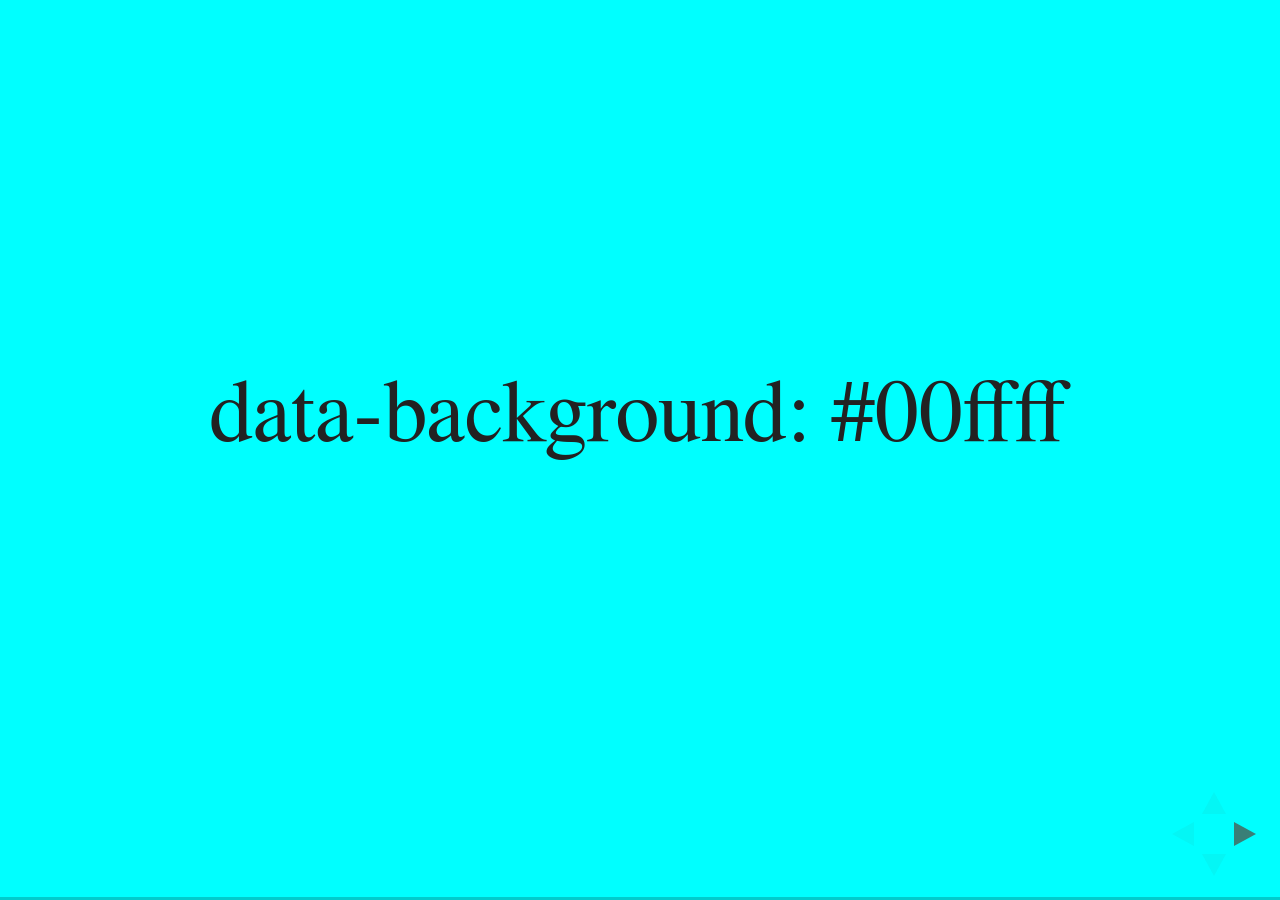
<file: test/examples/slide-backgrounds.html>
<!doctype html>
<html lang="en">

	<head>
		<meta charset="utf-8">

		<title>reveal.js - Slide Backgrounds</title>

		<meta name="viewport" content="width=device-width, initial-scale=1.0, maximum-scale=1.0, user-scalable=no">

		<link rel="stylesheet" href="../../css/reveal.css">
		<link rel="stylesheet" href="../../css/theme/serif.css" id="theme">
		<style type="text/css" media="screen">
			.slides section.has-dark-background,
			.slides section.has-dark-background h2 {
				color: #fff;
			}
			.slides section.has-light-background,
			.slides section.has-light-background h2 {
				color: #222;
			}
		</style>
	</head>

	<body>

		<div class="reveal">

			<div class="slides">

				<section data-background="#00ffff">
					<h2>data-background: #00ffff</h2>
				</section>

				<section data-background="#bb00bb">
					<h2>data-background: #bb00bb</h2>
				</section>

				<section data-background-color="lightblue">
					<h2>data-background: lightblue</h2>
				</section>

				<section>
					<section data-background="#ff0000">
						<h2>data-background: #ff0000</h2>
					</section>
					<section data-background="rgba(0, 0, 0, 0.2)">
						<h2>data-background: rgba(0, 0, 0, 0.2)</h2>
					</section>
					<section data-background="salmon">
						<h2>data-background: salmon</h2>
					</section>
				</section>

				<section data-background="rgba(0, 100, 100, 0.2)">
					<section>
						<h2>Background applied to stack</h2>
					</section>
					<section>
						<h2>Background applied to stack</h2>
					</section>
					<section data-background="rgb(66, 66, 66)">
						<h2>Background applied to slide inside of stack</h2>
					</section>
				</section>

				<section data-background-transition="slide" data-background="assets/image1.png">
					<h2>Background image</h2>
				</section>

				<section>
					<section data-background-transition="slide" data-background="assets/image1.png">
						<h2>Background image</h2>
					</section>
					<section data-background-transition="slide" data-background="assets/image1.png">
						<h2>Background image</h2>
					</section>
				</section>

				<section data-background="assets/image2.png" data-background-size="100px" data-background-repeat="repeat" data-background-color="#111">
					<h2>Background image</h2>
					<pre>data-background-size="100px" data-background-repeat="repeat" data-background-color="#111"</pre>
				</section>

				<section data-background="#888888">
					<h2>Same background twice (1/2)</h2>
				</section>
				<section data-background="#888888">
					<h2>Same background twice (2/2)</h2>
				</section>

				<section data-background-video="https://s3.amazonaws.com/static.slid.es/site/homepage/v1/homepage-video-editor.mp4,https://s3.amazonaws.com/static.slid.es/site/homepage/v1/homepage-video-editor.webm">
					<h2>Video background</h2>
				</section>

				<section data-background-iframe="https://slides.com/news/make-better-presentations/embed?style=hidden&autoSlide=4000">
					<h2>Iframe background</h2>
				</section>

				<section>
					<section data-background="#417203">
						<h2>Same background twice vertical (1/2)</h2>
					</section>
					<section data-background="#417203">
						<h2>Same background twice vertical (2/2)</h2>
					</section>
				</section>

				<section data-background="#934f4d">
					<h2>Same background from horizontal to vertical (1/3)</h2>
				</section>
				<section>
					<section data-background="#934f4d">
						<h2>Same background from horizontal to vertical (2/3)</h2>
					</section>
					<section data-background="#934f4d">
						<h2>Same background from horizontal to vertical (3/3)</h2>
					</section>
				</section>

			</div>

		</div>

		<script src="../../lib/js/head.min.js"></script>
		<script src="../../js/reveal.js"></script>

		<script>

			// Full list of configuration options available here:
			// https://github.com/hakimel/reveal.js#configuration
			Reveal.initialize({
				center: true,
				// rtl: true,

				transition: 'linear',
				// transitionSpeed: 'slow',
				// backgroundTransition: 'slide'
			});

		</script>

	</body>
</html>
</file>
<file: css/reveal.css>
/*!
 * reveal.js
 * http://lab.hakim.se/reveal-js
 * MIT licensed
 *
 * Copyright (C) 2016 Hakim El Hattab, http://hakim.se
 */
/*********************************************
 * RESET STYLES
 *********************************************/
html, body, .reveal div, .reveal span, .reveal applet, .reveal object, .reveal iframe,
.reveal h1, .reveal h2, .reveal h3, .reveal h4, .reveal h5, .reveal h6, .reveal p, .reveal blockquote, .reveal pre,
.reveal a, .reveal abbr, .reveal acronym, .reveal address, .reveal big, .reveal cite, .reveal code,
.reveal del, .reveal dfn, .reveal em, .reveal img, .reveal ins, .reveal kbd, .reveal q, .reveal s, .reveal samp,
.reveal small, .reveal strike, .reveal strong, .reveal sub, .reveal sup, .reveal tt, .reveal var,
.reveal b, .reveal u, .reveal center,
.reveal dl, .reveal dt, .reveal dd, .reveal ol, .reveal ul, .reveal li,
.reveal fieldset, .reveal form, .reveal label, .reveal legend,
.reveal table, .reveal caption, .reveal tbody, .reveal tfoot, .reveal thead, .reveal tr, .reveal th, .reveal td,
.reveal article, .reveal aside, .reveal canvas, .reveal details, .reveal embed,
.reveal figure, .reveal figcaption, .reveal footer, .reveal header, .reveal hgroup,
.reveal menu, .reveal nav, .reveal output, .reveal ruby, .reveal section, .reveal summary,
.reveal time, .reveal mark, .reveal audio, .reveal video {
  margin: 0;
  padding: 0;
  border: 0;
  font-size: 100%;
  font: inherit;
  vertical-align: baseline; }

.reveal article, .reveal aside, .reveal details, .reveal figcaption, .reveal figure,
.reveal footer, .reveal header, .reveal hgroup, .reveal menu, .reveal nav, .reveal section {
  display: block; }

/*********************************************
 * GLOBAL STYLES
 *********************************************/
html,
body {
  width: 100%;
  height: 100%;
  overflow: hidden; }

body {
  position: relative;
  line-height: 1;
  background-color: #fff;
  color: #000; }

/*********************************************
 * VIEW FRAGMENTS
 *********************************************/
.reveal .slides section .fragment {
  opacity: 0;
  visibility: hidden;
  -webkit-transition: all .2s ease;
          transition: all .2s ease; }
  .reveal .slides section .fragment.visible {
    opacity: 1;
    visibility: visible; }

.reveal .slides section .fragment.grow {
  opacity: 1;
  visibility: visible; }
  .reveal .slides section .fragment.grow.visible {
    -webkit-transform: scale(1.3);
            transform: scale(1.3); }

.reveal .slides section .fragment.shrink {
  opacity: 1;
  visibility: visible; }
  .reveal .slides section .fragment.shrink.visible {
    -webkit-transform: scale(0.7);
            transform: scale(0.7); }

.reveal .slides section .fragment.zoom-in {
  -webkit-transform: scale(0.1);
          transform: scale(0.1); }
  .reveal .slides section .fragment.zoom-in.visible {
    -webkit-transform: none;
            transform: none; }

.reveal .slides section .fragment.fade-out {
  opacity: 1;
  visibility: visible; }
  .reveal .slides section .fragment.fade-out.visible {
    opacity: 0;
    visibility: hidden; }

.reveal .slides section .fragment.semi-fade-out {
  opacity: 1;
  visibility: visible; }
  .reveal .slides section .fragment.semi-fade-out.visible {
    opacity: 0.5;
    visibility: visible; }

.reveal .slides section .fragment.strike {
  opacity: 1;
  visibility: visible; }
  .reveal .slides section .fragment.strike.visible {
    text-decoration: line-through; }

.reveal .slides section .fragment.fade-up {
  -webkit-transform: translate(0, 20%);
          transform: translate(0, 20%); }
  .reveal .slides section .fragment.fade-up.visible {
    -webkit-transform: translate(0, 0);
            transform: translate(0, 0); }

.reveal .slides section .fragment.fade-down {
  -webkit-transform: translate(0, -20%);
          transform: translate(0, -20%); }
  .reveal .slides section .fragment.fade-down.visible {
    -webkit-transform: translate(0, 0);
            transform: translate(0, 0); }

.reveal .slides section .fragment.fade-right {
  -webkit-transform: translate(-20%, 0);
          transform: translate(-20%, 0); }
  .reveal .slides section .fragment.fade-right.visible {
    -webkit-transform: translate(0, 0);
            transform: translate(0, 0); }

.reveal .slides section .fragment.fade-left {
  -webkit-transform: translate(20%, 0);
          transform: translate(20%, 0); }
  .reveal .slides section .fragment.fade-left.visible {
    -webkit-transform: translate(0, 0);
            transform: translate(0, 0); }

.reveal .slides section .fragment.current-visible {
  opacity: 0;
  visibility: hidden; }
  .reveal .slides section .fragment.current-visible.current-fragment {
    opacity: 1;
    visibility: visible; }

.reveal .slides section .fragment.highlight-red,
.reveal .slides section .fragment.highlight-current-red,
.reveal .slides section .fragment.highlight-green,
.reveal .slides section .fragment.highlight-current-green,
.reveal .slides section .fragment.highlight-blue,
.reveal .slides section .fragment.highlight-current-blue {
  opacity: 1;
  visibility: visible; }

.reveal .slides section .fragment.highlight-red.visible {
  color: #ff2c2d; }

.reveal .slides section .fragment.highlight-green.visible {
  color: #17ff2e; }

.reveal .slides section .fragment.highlight-blue.visible {
  color: #1b91ff; }

.reveal .slides section .fragment.highlight-current-red.current-fragment {
  color: #ff2c2d; }

.reveal .slides section .fragment.highlight-current-green.current-fragment {
  color: #17ff2e; }

.reveal .slides section .fragment.highlight-current-blue.current-fragment {
  color: #1b91ff; }

/*********************************************
 * DEFAULT ELEMENT STYLES
 *********************************************/
/* Fixes issue in Chrome where italic fonts did not appear when printing to PDF */
.reveal:after {
  content: '';
  font-style: italic; }

.reveal iframe {
  z-index: 1; }

/** Prevents layering issues in certain browser/transition combinations */
.reveal a {
  position: relative; }

.reveal .stretch {
  max-width: none;
  max-height: none; }

.reveal pre.stretch code {
  height: 100%;
  max-height: 100%;
  box-sizing: border-box; }

/*********************************************
 * CONTROLS
 *********************************************/
.reveal .controls {
  display: none;
  position: fixed;
  width: 110px;
  height: 110px;
  z-index: 30;
  right: 10px;
  bottom: 10px;
  -webkit-user-select: none; }

.reveal .controls button {
  padding: 0;
  position: absolute;
  opacity: 0.05;
  width: 0;
  height: 0;
  background-color: transparent;
  border: 12px solid transparent;
  -webkit-transform: scale(0.9999);
          transform: scale(0.9999);
  -webkit-transition: all 0.2s ease;
          transition: all 0.2s ease;
  -webkit-appearance: none;
  -webkit-tap-highlight-color: transparent; }

.reveal .controls .enabled {
  opacity: 0.7;
  cursor: pointer; }

.reveal .controls .enabled:active {
  margin-top: 1px; }

.reveal .controls .navigate-left {
  top: 42px;
  border-right-width: 22px;
  border-right-color: #000; }

.reveal .controls .navigate-left.fragmented {
  opacity: 0.3; }

.reveal .controls .navigate-right {
  left: 74px;
  top: 42px;
  border-left-width: 22px;
  border-left-color: #000; }

.reveal .controls .navigate-right.fragmented {
  opacity: 0.3; }

.reveal .controls .navigate-up {
  left: 42px;
  border-bottom-width: 22px;
  border-bottom-color: #000; }

.reveal .controls .navigate-up.fragmented {
  opacity: 0.3; }

.reveal .controls .navigate-down {
  left: 42px;
  top: 74px;
  border-top-width: 22px;
  border-top-color: #000; }

.reveal .controls .navigate-down.fragmented {
  opacity: 0.3; }

/*********************************************
 * PROGRESS BAR
 *********************************************/
.reveal .progress {
  position: fixed;
  display: none;
  height: 3px;
  width: 100%;
  bottom: 0;
  left: 0;
  z-index: 10;
  background-color: rgba(0, 0, 0, 0.2); }

.reveal .progress:after {
  content: '';
  display: block;
  position: absolute;
  height: 20px;
  width: 100%;
  top: -20px; }

.reveal .progress span {
  display: block;
  height: 100%;
  width: 0px;
  background-color: #000;
  -webkit-transition: width 800ms cubic-bezier(0.26, 0.86, 0.44, 0.985);
          transition: width 800ms cubic-bezier(0.26, 0.86, 0.44, 0.985); }

/*********************************************
 * SLIDE NUMBER
 *********************************************/
.reveal .slide-number {
  position: fixed;
  display: block;
  right: 8px;
  bottom: 8px;
  z-index: 31;
  font-family: Helvetica, sans-serif;
  font-size: 12px;
  line-height: 1;
  color: #fff;
  background-color: rgba(0, 0, 0, 0.4);
  padding: 5px; }

.reveal .slide-number-delimiter {
  margin: 0 3px; }

/*********************************************
 * SLIDES
 *********************************************/
.reveal {
  position: relative;
  width: 100%;
  height: 100%;
  overflow: hidden;
  -ms-touch-action: none;
      touch-action: none; }

.reveal .slides {
  position: absolute;
  width: 100%;
  height: 100%;
  top: 0;
  right: 0;
  bottom: 0;
  left: 0;
  margin: auto;
  overflow: visible;
  z-index: 1;
  text-align: center;
  -webkit-perspective: 600px;
          perspective: 600px;
  -webkit-perspective-origin: 50% 40%;
          perspective-origin: 50% 40%; }

.reveal .slides > section {
  -ms-perspective: 600px; }

.reveal .slides > section,
.reveal .slides > section > section {
  display: none;
  position: absolute;
  width: 100%;
  padding: 20px 0px;
  z-index: 10;
  -webkit-transform-style: preserve-3d;
          transform-style: preserve-3d;
  -webkit-transition: -webkit-transform-origin 800ms cubic-bezier(0.26, 0.86, 0.44, 0.985), -webkit-transform 800ms cubic-bezier(0.26, 0.86, 0.44, 0.985), visibility 800ms cubic-bezier(0.26, 0.86, 0.44, 0.985), opacity 800ms cubic-bezier(0.26, 0.86, 0.44, 0.985);
          transition: transform-origin 800ms cubic-bezier(0.26, 0.86, 0.44, 0.985), transform 800ms cubic-bezier(0.26, 0.86, 0.44, 0.985), visibility 800ms cubic-bezier(0.26, 0.86, 0.44, 0.985), opacity 800ms cubic-bezier(0.26, 0.86, 0.44, 0.985); }

/* Global transition speed settings */
.reveal[data-transition-speed="fast"] .slides section {
  -webkit-transition-duration: 400ms;
          transition-duration: 400ms; }

.reveal[data-transition-speed="slow"] .slides section {
  -webkit-transition-duration: 1200ms;
          transition-duration: 1200ms; }

/* Slide-specific transition speed overrides */
.reveal .slides section[data-transition-speed="fast"] {
  -webkit-transition-duration: 400ms;
          transition-duration: 400ms; }

.reveal .slides section[data-transition-speed="slow"] {
  -webkit-transition-duration: 1200ms;
          transition-duration: 1200ms; }

.reveal .slides > section.stack {
  padding-top: 0;
  padding-bottom: 0; }

.reveal .slides > section.present,
.reveal .slides > section > section.present {
  display: block;
  z-index: 11;
  opacity: 1; }

.reveal.center,
.reveal.center .slides,
.reveal.center .slides section {
  min-height: 0 !important; }

/* Don't allow interaction with invisible slides */
.reveal .slides > section.future,
.reveal .slides > section > section.future,
.reveal .slides > section.past,
.reveal .slides > section > section.past {
  pointer-events: none; }

.reveal.overview .slides > section,
.reveal.overview .slides > section > section {
  pointer-events: auto; }

.reveal .slides > section.past,
.reveal .slides > section.future,
.reveal .slides > section > section.past,
.reveal .slides > section > section.future {
  opacity: 0; }

/*********************************************
 * Mixins for readability of transitions
 *********************************************/
/*********************************************
 * SLIDE TRANSITION
 * Aliased 'linear' for backwards compatibility
 *********************************************/
.reveal.slide section {
  -webkit-backface-visibility: hidden;
          backface-visibility: hidden; }

.reveal .slides > section[data-transition=slide].past,
.reveal .slides > section[data-transition~=slide-out].past,
.reveal.slide .slides > section:not([data-transition]).past {
  -webkit-transform: translate(-150%, 0);
          transform: translate(-150%, 0); }

.reveal .slides > section[data-transition=slide].future,
.reveal .slides > section[data-transition~=slide-in].future,
.reveal.slide .slides > section:not([data-transition]).future {
  -webkit-transform: translate(150%, 0);
          transform: translate(150%, 0); }

.reveal .slides > section > section[data-transition=slide].past,
.reveal .slides > section > section[data-transition~=slide-out].past,
.reveal.slide .slides > section > section:not([data-transition]).past {
  -webkit-transform: translate(0, -150%);
          transform: translate(0, -150%); }

.reveal .slides > section > section[data-transition=slide].future,
.reveal .slides > section > section[data-transition~=slide-in].future,
.reveal.slide .slides > section > section:not([data-transition]).future {
  -webkit-transform: translate(0, 150%);
          transform: translate(0, 150%); }

.reveal.linear section {
  -webkit-backface-visibility: hidden;
          backface-visibility: hidden; }

.reveal .slides > section[data-transition=linear].past,
.reveal .slides > section[data-transition~=linear-out].past,
.reveal.linear .slides > section:not([data-transition]).past {
  -webkit-transform: translate(-150%, 0);
          transform: translate(-150%, 0); }

.reveal .slides > section[data-transition=linear].future,
.reveal .slides > section[data-transition~=linear-in].future,
.reveal.linear .slides > section:not([data-transition]).future {
  -webkit-transform: translate(150%, 0);
          transform: translate(150%, 0); }

.reveal .slides > section > section[data-transition=linear].past,
.reveal .slides > section > section[data-transition~=linear-out].past,
.reveal.linear .slides > section > section:not([data-transition]).past {
  -webkit-transform: translate(0, -150%);
          transform: translate(0, -150%); }

.reveal .slides > section > section[data-transition=linear].future,
.reveal .slides > section > section[data-transition~=linear-in].future,
.reveal.linear .slides > section > section:not([data-transition]).future {
  -webkit-transform: translate(0, 150%);
          transform: translate(0, 150%); }

/*********************************************
 * CONVEX TRANSITION
 * Aliased 'default' for backwards compatibility
 *********************************************/
.reveal .slides > section[data-transition=default].past,
.reveal .slides > section[data-transition~=default-out].past,
.reveal.default .slides > section:not([data-transition]).past {
  -webkit-transform: translate3d(-100%, 0, 0) rotateY(-90deg) translate3d(-100%, 0, 0);
          transform: translate3d(-100%, 0, 0) rotateY(-90deg) translate3d(-100%, 0, 0); }

.reveal .slides > section[data-transition=default].future,
.reveal .slides > section[data-transition~=default-in].future,
.reveal.default .slides > section:not([data-transition]).future {
  -webkit-transform: translate3d(100%, 0, 0) rotateY(90deg) translate3d(100%, 0, 0);
          transform: translate3d(100%, 0, 0) rotateY(90deg) translate3d(100%, 0, 0); }

.reveal .slides > section > section[data-transition=default].past,
.reveal .slides > section > section[data-transition~=default-out].past,
.reveal.default .slides > section > section:not([data-transition]).past {
  -webkit-transform: translate3d(0, -300px, 0) rotateX(70deg) translate3d(0, -300px, 0);
          transform: translate3d(0, -300px, 0) rotateX(70deg) translate3d(0, -300px, 0); }

.reveal .slides > section > section[data-transition=default].future,
.reveal .slides > section > section[data-transition~=default-in].future,
.reveal.default .slides > section > section:not([data-transition]).future {
  -webkit-transform: translate3d(0, 300px, 0) rotateX(-70deg) translate3d(0, 300px, 0);
          transform: translate3d(0, 300px, 0) rotateX(-70deg) translate3d(0, 300px, 0); }

.reveal .slides > section[data-transition=convex].past,
.reveal .slides > section[data-transition~=convex-out].past,
.reveal.convex .slides > section:not([data-transition]).past {
  -webkit-transform: translate3d(-100%, 0, 0) rotateY(-90deg) translate3d(-100%, 0, 0);
          transform: translate3d(-100%, 0, 0) rotateY(-90deg) translate3d(-100%, 0, 0); }

.reveal .slides > section[data-transition=convex].future,
.reveal .slides > section[data-transition~=convex-in].future,
.reveal.convex .slides > section:not([data-transition]).future {
  -webkit-transform: translate3d(100%, 0, 0) rotateY(90deg) translate3d(100%, 0, 0);
          transform: translate3d(100%, 0, 0) rotateY(90deg) translate3d(100%, 0, 0); }

.reveal .slides > section > section[data-transition=convex].past,
.reveal .slides > section > section[data-transition~=convex-out].past,
.reveal.convex .slides > section > section:not([data-transition]).past {
  -webkit-transform: translate3d(0, -300px, 0) rotateX(70deg) translate3d(0, -300px, 0);
          transform: translate3d(0, -300px, 0) rotateX(70deg) translate3d(0, -300px, 0); }

.reveal .slides > section > section[data-transition=convex].future,
.reveal .slides > section > section[data-transition~=convex-in].future,
.reveal.convex .slides > section > section:not([data-transition]).future {
  -webkit-transform: translate3d(0, 300px, 0) rotateX(-70deg) translate3d(0, 300px, 0);
          transform: translate3d(0, 300px, 0) rotateX(-70deg) translate3d(0, 300px, 0); }

/*********************************************
 * CONCAVE TRANSITION
 *********************************************/
.reveal .slides > section[data-transition=concave].past,
.reveal .slides > section[data-transition~=concave-out].past,
.reveal.concave .slides > section:not([data-transition]).past {
  -webkit-transform: translate3d(-100%, 0, 0) rotateY(90deg) translate3d(-100%, 0, 0);
          transform: translate3d(-100%, 0, 0) rotateY(90deg) translate3d(-100%, 0, 0); }

.reveal .slides > section[data-transition=concave].future,
.reveal .slides > section[data-transition~=concave-in].future,
.reveal.concave .slides > section:not([data-transition]).future {
  -webkit-transform: translate3d(100%, 0, 0) rotateY(-90deg) translate3d(100%, 0, 0);
          transform: translate3d(100%, 0, 0) rotateY(-90deg) translate3d(100%, 0, 0); }

.reveal .slides > section > section[data-transition=concave].past,
.reveal .slides > section > section[data-transition~=concave-out].past,
.reveal.concave .slides > section > section:not([data-transition]).past {
  -webkit-transform: translate3d(0, -80%, 0) rotateX(-70deg) translate3d(0, -80%, 0);
          transform: translate3d(0, -80%, 0) rotateX(-70deg) translate3d(0, -80%, 0); }

.reveal .slides > section > section[data-transition=concave].future,
.reveal .slides > section > section[data-transition~=concave-in].future,
.reveal.concave .slides > section > section:not([data-transition]).future {
  -webkit-transform: translate3d(0, 80%, 0) rotateX(70deg) translate3d(0, 80%, 0);
          transform: translate3d(0, 80%, 0) rotateX(70deg) translate3d(0, 80%, 0); }

/*********************************************
 * ZOOM TRANSITION
 *********************************************/
.reveal .slides section[data-transition=zoom],
.reveal.zoom .slides section:not([data-transition]) {
  -webkit-transition-timing-function: ease;
          transition-timing-function: ease; }

.reveal .slides > section[data-transition=zoom].past,
.reveal .slides > section[data-transition~=zoom-out].past,
.reveal.zoom .slides > section:not([data-transition]).past {
  visibility: hidden;
  -webkit-transform: scale(16);
          transform: scale(16); }

.reveal .slides > section[data-transition=zoom].future,
.reveal .slides > section[data-transition~=zoom-in].future,
.reveal.zoom .slides > section:not([data-transition]).future {
  visibility: hidden;
  -webkit-transform: scale(0.2);
          transform: scale(0.2); }

.reveal .slides > section > section[data-transition=zoom].past,
.reveal .slides > section > section[data-transition~=zoom-out].past,
.reveal.zoom .slides > section > section:not([data-transition]).past {
  -webkit-transform: translate(0, -150%);
          transform: translate(0, -150%); }

.reveal .slides > section > section[data-transition=zoom].future,
.reveal .slides > section > section[data-transition~=zoom-in].future,
.reveal.zoom .slides > section > section:not([data-transition]).future {
  -webkit-transform: translate(0, 150%);
          transform: translate(0, 150%); }

/*********************************************
 * CUBE TRANSITION
 *********************************************/
.reveal.cube .slides {
  -webkit-perspective: 1300px;
          perspective: 1300px; }

.reveal.cube .slides section {
  padding: 30px;
  min-height: 700px;
  -webkit-backface-visibility: hidden;
          backface-visibility: hidden;
  box-sizing: border-box; }

.reveal.center.cube .slides section {
  min-height: 0; }

.reveal.cube .slides section:not(.stack):before {
  content: '';
  position: absolute;
  display: block;
  width: 100%;
  height: 100%;
  left: 0;
  top: 0;
  background: rgba(0, 0, 0, 0.1);
  border-radius: 4px;
  -webkit-transform: translateZ(-20px);
          transform: translateZ(-20px); }

.reveal.cube .slides section:not(.stack):after {
  content: '';
  position: absolute;
  display: block;
  width: 90%;
  height: 30px;
  left: 5%;
  bottom: 0;
  background: none;
  z-index: 1;
  border-radius: 4px;
  box-shadow: 0px 95px 25px rgba(0, 0, 0, 0.2);
  -webkit-transform: translateZ(-90px) rotateX(65deg);
          transform: translateZ(-90px) rotateX(65deg); }

.reveal.cube .slides > section.stack {
  padding: 0;
  background: none; }

.reveal.cube .slides > section.past {
  -webkit-transform-origin: 100% 0%;
          transform-origin: 100% 0%;
  -webkit-transform: translate3d(-100%, 0, 0) rotateY(-90deg);
          transform: translate3d(-100%, 0, 0) rotateY(-90deg); }

.reveal.cube .slides > section.future {
  -webkit-transform-origin: 0% 0%;
          transform-origin: 0% 0%;
  -webkit-transform: translate3d(100%, 0, 0) rotateY(90deg);
          transform: translate3d(100%, 0, 0) rotateY(90deg); }

.reveal.cube .slides > section > section.past {
  -webkit-transform-origin: 0% 100%;
          transform-origin: 0% 100%;
  -webkit-transform: translate3d(0, -100%, 0) rotateX(90deg);
          transform: translate3d(0, -100%, 0) rotateX(90deg); }

.reveal.cube .slides > section > section.future {
  -webkit-transform-origin: 0% 0%;
          transform-origin: 0% 0%;
  -webkit-transform: translate3d(0, 100%, 0) rotateX(-90deg);
          transform: translate3d(0, 100%, 0) rotateX(-90deg); }

/*********************************************
 * PAGE TRANSITION
 *********************************************/
.reveal.page .slides {
  -webkit-perspective-origin: 0% 50%;
          perspective-origin: 0% 50%;
  -webkit-perspective: 3000px;
          perspective: 3000px; }

.reveal.page .slides section {
  padding: 30px;
  min-height: 700px;
  box-sizing: border-box; }

.reveal.page .slides section.past {
  z-index: 12; }

.reveal.page .slides section:not(.stack):before {
  content: '';
  position: absolute;
  display: block;
  width: 100%;
  height: 100%;
  left: 0;
  top: 0;
  background: rgba(0, 0, 0, 0.1);
  -webkit-transform: translateZ(-20px);
          transform: translateZ(-20px); }

.reveal.page .slides section:not(.stack):after {
  content: '';
  position: absolute;
  display: block;
  width: 90%;
  height: 30px;
  left: 5%;
  bottom: 0;
  background: none;
  z-index: 1;
  border-radius: 4px;
  box-shadow: 0px 95px 25px rgba(0, 0, 0, 0.2);
  -webkit-transform: translateZ(-90px) rotateX(65deg); }

.reveal.page .slides > section.stack {
  padding: 0;
  background: none; }

.reveal.page .slides > section.past {
  -webkit-transform-origin: 0% 0%;
          transform-origin: 0% 0%;
  -webkit-transform: translate3d(-40%, 0, 0) rotateY(-80deg);
          transform: translate3d(-40%, 0, 0) rotateY(-80deg); }

.reveal.page .slides > section.future {
  -webkit-transform-origin: 100% 0%;
          transform-origin: 100% 0%;
  -webkit-transform: translate3d(0, 0, 0);
          transform: translate3d(0, 0, 0); }

.reveal.page .slides > section > section.past {
  -webkit-transform-origin: 0% 0%;
          transform-origin: 0% 0%;
  -webkit-transform: translate3d(0, -40%, 0) rotateX(80deg);
          transform: translate3d(0, -40%, 0) rotateX(80deg); }

.reveal.page .slides > section > section.future {
  -webkit-transform-origin: 0% 100%;
          transform-origin: 0% 100%;
  -webkit-transform: translate3d(0, 0, 0);
          transform: translate3d(0, 0, 0); }

/*********************************************
 * FADE TRANSITION
 *********************************************/
.reveal .slides section[data-transition=fade],
.reveal.fade .slides section:not([data-transition]),
.reveal.fade .slides > section > section:not([data-transition]) {
  -webkit-transform: none;
          transform: none;
  -webkit-transition: opacity 0.5s;
          transition: opacity 0.5s; }

.reveal.fade.overview .slides section,
.reveal.fade.overview .slides > section > section {
  -webkit-transition: none;
          transition: none; }

/*********************************************
 * NO TRANSITION
 *********************************************/
.reveal .slides section[data-transition=none],
.reveal.none .slides section:not([data-transition]) {
  -webkit-transform: none;
          transform: none;
  -webkit-transition: none;
          transition: none; }

/*********************************************
 * PAUSED MODE
 *********************************************/
.reveal .pause-overlay {
  position: absolute;
  top: 0;
  left: 0;
  width: 100%;
  height: 100%;
  background: black;
  visibility: hidden;
  opacity: 0;
  z-index: 100;
  -webkit-transition: all 1s ease;
          transition: all 1s ease; }

.reveal.paused .pause-overlay {
  visibility: visible;
  opacity: 1; }

/*********************************************
 * FALLBACK
 *********************************************/
.no-transforms {
  overflow-y: auto; }

.no-transforms .reveal .slides {
  position: relative;
  width: 80%;
  height: auto !important;
  top: 0;
  left: 50%;
  margin: 0;
  text-align: center; }

.no-transforms .reveal .controls,
.no-transforms .reveal .progress {
  display: none !important; }

.no-transforms .reveal .slides section {
  display: block !important;
  opacity: 1 !important;
  position: relative !important;
  height: auto;
  min-height: 0;
  top: 0;
  left: -50%;
  margin: 70px 0;
  -webkit-transform: none;
          transform: none; }

.no-transforms .reveal .slides section section {
  left: 0; }

.reveal .no-transition,
.reveal .no-transition * {
  -webkit-transition: none !important;
          transition: none !important; }

/*********************************************
 * PER-SLIDE BACKGROUNDS
 *********************************************/
.reveal .backgrounds {
  position: absolute;
  width: 100%;
  height: 100%;
  top: 0;
  left: 0;
  -webkit-perspective: 600px;
          perspective: 600px; }

.reveal .slide-background {
  display: none;
  position: absolute;
  width: 100%;
  height: 100%;
  opacity: 0;
  visibility: hidden;
  background-color: transparent;
  background-position: 50% 50%;
  background-repeat: no-repeat;
  background-size: cover;
  -webkit-transition: all 800ms cubic-bezier(0.26, 0.86, 0.44, 0.985);
          transition: all 800ms cubic-bezier(0.26, 0.86, 0.44, 0.985); }

.reveal .slide-background.stack {
  display: block; }

.reveal .slide-background.present {
  opacity: 1;
  visibility: visible; }

.print-pdf .reveal .slide-background {
  opacity: 1 !important;
  visibility: visible !important; }

/* Video backgrounds */
.reveal .slide-background video {
  position: absolute;
  width: 100%;
  height: 100%;
  max-width: none;
  max-height: none;
  top: 0;
  left: 0; }

/* Immediate transition style */
.reveal[data-background-transition=none] > .backgrounds .slide-background,
.reveal > .backgrounds .slide-background[data-background-transition=none] {
  -webkit-transition: none;
          transition: none; }

/* Slide */
.reveal[data-background-transition=slide] > .backgrounds .slide-background,
.reveal > .backgrounds .slide-background[data-background-transition=slide] {
  opacity: 1;
  -webkit-backface-visibility: hidden;
          backface-visibility: hidden; }

.reveal[data-background-transition=slide] > .backgrounds .slide-background.past,
.reveal > .backgrounds .slide-background.past[data-background-transition=slide] {
  -webkit-transform: translate(-100%, 0);
          transform: translate(-100%, 0); }

.reveal[data-background-transition=slide] > .backgrounds .slide-background.future,
.reveal > .backgrounds .slide-background.future[data-background-transition=slide] {
  -webkit-transform: translate(100%, 0);
          transform: translate(100%, 0); }

.reveal[data-background-transition=slide] > .backgrounds .slide-background > .slide-background.past,
.reveal > .backgrounds .slide-background > .slide-background.past[data-background-transition=slide] {
  -webkit-transform: translate(0, -100%);
          transform: translate(0, -100%); }

.reveal[data-background-transition=slide] > .backgrounds .slide-background > .slide-background.future,
.reveal > .backgrounds .slide-background > .slide-background.future[data-background-transition=slide] {
  -webkit-transform: translate(0, 100%);
          transform: translate(0, 100%); }

/* Convex */
.reveal[data-background-transition=convex] > .backgrounds .slide-background.past,
.reveal > .backgrounds .slide-background.past[data-background-transition=convex] {
  opacity: 0;
  -webkit-transform: translate3d(-100%, 0, 0) rotateY(-90deg) translate3d(-100%, 0, 0);
          transform: translate3d(-100%, 0, 0) rotateY(-90deg) translate3d(-100%, 0, 0); }

.reveal[data-background-transition=convex] > .backgrounds .slide-background.future,
.reveal > .backgrounds .slide-background.future[data-background-transition=convex] {
  opacity: 0;
  -webkit-transform: translate3d(100%, 0, 0) rotateY(90deg) translate3d(100%, 0, 0);
          transform: translate3d(100%, 0, 0) rotateY(90deg) translate3d(100%, 0, 0); }

.reveal[data-background-transition=convex] > .backgrounds .slide-background > .slide-background.past,
.reveal > .backgrounds .slide-background > .slide-background.past[data-background-transition=convex] {
  opacity: 0;
  -webkit-transform: translate3d(0, -100%, 0) rotateX(90deg) translate3d(0, -100%, 0);
          transform: translate3d(0, -100%, 0) rotateX(90deg) translate3d(0, -100%, 0); }

.reveal[data-background-transition=convex] > .backgrounds .slide-background > .slide-background.future,
.reveal > .backgrounds .slide-background > .slide-background.future[data-background-transition=convex] {
  opacity: 0;
  -webkit-transform: translate3d(0, 100%, 0) rotateX(-90deg) translate3d(0, 100%, 0);
          transform: translate3d(0, 100%, 0) rotateX(-90deg) translate3d(0, 100%, 0); }

/* Concave */
.reveal[data-background-transition=concave] > .backgrounds .slide-background.past,
.reveal > .backgrounds .slide-background.past[data-background-transition=concave] {
  opacity: 0;
  -webkit-transform: translate3d(-100%, 0, 0) rotateY(90deg) translate3d(-100%, 0, 0);
          transform: translate3d(-100%, 0, 0) rotateY(90deg) translate3d(-100%, 0, 0); }

.reveal[data-background-transition=concave] > .backgrounds .slide-background.future,
.reveal > .backgrounds .slide-background.future[data-background-transition=concave] {
  opacity: 0;
  -webkit-transform: translate3d(100%, 0, 0) rotateY(-90deg) translate3d(100%, 0, 0);
          transform: translate3d(100%, 0, 0) rotateY(-90deg) translate3d(100%, 0, 0); }

.reveal[data-background-transition=concave] > .backgrounds .slide-background > .slide-background.past,
.reveal > .backgrounds .slide-background > .slide-background.past[data-background-transition=concave] {
  opacity: 0;
  -webkit-transform: translate3d(0, -100%, 0) rotateX(-90deg) translate3d(0, -100%, 0);
          transform: translate3d(0, -100%, 0) rotateX(-90deg) translate3d(0, -100%, 0); }

.reveal[data-background-transition=concave] > .backgrounds .slide-background > .slide-background.future,
.reveal > .backgrounds .slide-background > .slide-background.future[data-background-transition=concave] {
  opacity: 0;
  -webkit-transform: translate3d(0, 100%, 0) rotateX(90deg) translate3d(0, 100%, 0);
          transform: translate3d(0, 100%, 0) rotateX(90deg) translate3d(0, 100%, 0); }

/* Zoom */
.reveal[data-background-transition=zoom] > .backgrounds .slide-background,
.reveal > .backgrounds .slide-background[data-background-transition=zoom] {
  -webkit-transition-timing-function: ease;
          transition-timing-function: ease; }

.reveal[data-background-transition=zoom] > .backgrounds .slide-background.past,
.reveal > .backgrounds .slide-background.past[data-background-transition=zoom] {
  opacity: 0;
  visibility: hidden;
  -webkit-transform: scale(16);
          transform: scale(16); }

.reveal[data-background-transition=zoom] > .backgrounds .slide-background.future,
.reveal > .backgrounds .slide-background.future[data-background-transition=zoom] {
  opacity: 0;
  visibility: hidden;
  -webkit-transform: scale(0.2);
          transform: scale(0.2); }

.reveal[data-background-transition=zoom] > .backgrounds .slide-background > .slide-background.past,
.reveal > .backgrounds .slide-background > .slide-background.past[data-background-transition=zoom] {
  opacity: 0;
  visibility: hidden;
  -webkit-transform: scale(16);
          transform: scale(16); }

.reveal[data-background-transition=zoom] > .backgrounds .slide-background > .slide-background.future,
.reveal > .backgrounds .slide-background > .slide-background.future[data-background-transition=zoom] {
  opacity: 0;
  visibility: hidden;
  -webkit-transform: scale(0.2);
          transform: scale(0.2); }

/* Global transition speed settings */
.reveal[data-transition-speed="fast"] > .backgrounds .slide-background {
  -webkit-transition-duration: 400ms;
          transition-duration: 400ms; }

.reveal[data-transition-speed="slow"] > .backgrounds .slide-background {
  -webkit-transition-duration: 1200ms;
          transition-duration: 1200ms; }

/*********************************************
 * OVERVIEW
 *********************************************/
.reveal.overview {
  -webkit-perspective-origin: 50% 50%;
          perspective-origin: 50% 50%;
  -webkit-perspective: 700px;
          perspective: 700px; }
  .reveal.overview .slides section {
    height: 100%;
    top: 0 !important;
    opacity: 1 !important;
    overflow: hidden;
    visibility: visible !important;
    cursor: pointer;
    box-sizing: border-box; }
  .reveal.overview .slides section:hover,
  .reveal.overview .slides section.present {
    outline: 10px solid rgba(150, 150, 150, 0.4);
    outline-offset: 10px; }
  .reveal.overview .slides section .fragment {
    opacity: 1;
    -webkit-transition: none;
            transition: none; }
  .reveal.overview .slides section:after,
  .reveal.overview .slides section:before {
    display: none !important; }
  .reveal.overview .slides > section.stack {
    padding: 0;
    top: 0 !important;
    background: none;
    outline: none;
    overflow: visible; }
  .reveal.overview .backgrounds {
    -webkit-perspective: inherit;
            perspective: inherit; }
  .reveal.overview .backgrounds .slide-background {
    opacity: 1;
    visibility: visible;
    outline: 10px solid rgba(150, 150, 150, 0.1);
    outline-offset: 10px; }

.reveal.overview .slides section,
.reveal.overview-deactivating .slides section {
  -webkit-transition: none;
          transition: none; }

.reveal.overview .backgrounds .slide-background,
.reveal.overview-deactivating .backgrounds .slide-background {
  -webkit-transition: none;
          transition: none; }

.reveal.overview-animated .slides {
  -webkit-transition: -webkit-transform 0.4s ease;
          transition: transform 0.4s ease; }

/*********************************************
 * RTL SUPPORT
 *********************************************/
.reveal.rtl .slides,
.reveal.rtl .slides h1,
.reveal.rtl .slides h2,
.reveal.rtl .slides h3,
.reveal.rtl .slides h4,
.reveal.rtl .slides h5,
.reveal.rtl .slides h6 {
  direction: rtl;
  font-family: sans-serif; }

.reveal.rtl pre,
.reveal.rtl code {
  direction: ltr; }

.reveal.rtl ol,
.reveal.rtl ul {
  text-align: right; }

.reveal.rtl .progress span {
  float: right; }

/*********************************************
 * PARALLAX BACKGROUND
 *********************************************/
.reveal.has-parallax-background .backgrounds {
  -webkit-transition: all 0.8s ease;
          transition: all 0.8s ease; }

/* Global transition speed settings */
.reveal.has-parallax-background[data-transition-speed="fast"] .backgrounds {
  -webkit-transition-duration: 400ms;
          transition-duration: 400ms; }

.reveal.has-parallax-background[data-transition-speed="slow"] .backgrounds {
  -webkit-transition-duration: 1200ms;
          transition-duration: 1200ms; }

/*********************************************
 * LINK PREVIEW OVERLAY
 *********************************************/
.reveal .overlay {
  position: absolute;
  top: 0;
  left: 0;
  width: 100%;
  height: 100%;
  z-index: 1000;
  background: rgba(0, 0, 0, 0.9);
  opacity: 0;
  visibility: hidden;
  -webkit-transition: all 0.3s ease;
          transition: all 0.3s ease; }

.reveal .overlay.visible {
  opacity: 1;
  visibility: visible; }

.reveal .overlay .spinner {
  position: absolute;
  display: block;
  top: 50%;
  left: 50%;
  width: 32px;
  height: 32px;
  margin: -16px 0 0 -16px;
  z-index: 10;
  background-image: url([data-uri]%2F%2F%2F6%2Bvr8nJybW1tcDAwOjo6Nvb26ioqKOjo7Ozs%2FLy8vz8%2FAAAAAAAAAAAACH%2FC05FVFNDQVBFMi4wAwEAAAAh%2FhpDcmVhdGVkIHdpdGggYWpheGxvYWQuaW5mbwAh%[base64]%2FV%2FnmOM82XiHRLYKhKP1oZmADdEAAAh%2BQQJCgAAACwAAAAAIAAgAAAE6hDISWlZpOrNp1lGNRSdRpDUolIGw5RUYhhHukqFu8DsrEyqnWThGvAmhVlteBvojpTDDBUEIFwMFBRAmBkSgOrBFZogCASwBDEY%2FCZSg7GSE0gSCjQBMVG023xWBhklAnoEdhQEfyNqMIcKjhRsjEdnezB%2BA4k8gTwJhFuiW4dokXiloUepBAp5qaKpp6%2BHo7aWW54wl7obvEe0kRuoplCGepwSx2jJvqHEmGt6whJpGpfJCHmOoNHKaHx61WiSR92E4lbFoq%2BB6QDtuetcaBPnW6%2BO7wDHpIiK9SaVK5GgV543tzjgGcghAgAh%[base64]%2B%2BG%2Bw48edZPK%2BM6hLJpQg484enXIdQFSS1u6UhksENEQAAIfkECQoAAAAsAAAAACAAIAAABOcQyEmpGKLqzWcZRVUQnZYg1aBSh2GUVEIQ2aQOE%2BG%2BcD4ntpWkZQj1JIiZIogDFFyHI0UxQwFugMSOFIPJftfVAEoZLBbcLEFhlQiqGp1Vd140AUklUN3eCA51C1EWMzMCezCBBmkxVIVHBWd3HHl9JQOIJSdSnJ0TDKChCwUJjoWMPaGqDKannasMo6WnM562R5YluZRwur0wpgqZE7NKUm%2BFNRPIhjBJxKZteWuIBMN4zRMIVIhffcgojwCF117i4nlLnY5ztRLsnOk%2BaV%2BoJY7V7m76PdkS4trKcdg0Zc0tTcKkRAAAIfkECQoAAAAsAAAAACAAIAAABO4QyEkpKqjqzScpRaVkXZWQEximw1BSCUEIlDohrft6cpKCk5xid5MNJTaAIkekKGQkWyKHkvhKsR7ARmitkAYDYRIbUQRQjWBwJRzChi9CRlBcY1UN4g0%[base64]%[base64]%2BE71SRQeyqUToLA7VxF0JDyIQh%2FMVVPMt1ECZlfcjZJ9mIKoaTl1MRIl5o4CUKXOwmyrCInCKqcWtvadL2SYhyASyNDJ0uIiRMDjI0Fd30%2FiI2UA5GSS5UDj2l6NoqgOgN4gksEBgYFf0FDqKgHnyZ9OX8HrgYHdHpcHQULXAS2qKpENRg7eAMLC7kTBaixUYFkKAzWAAnLC7FLVxLWDBLKCwaKTULgEwbLA4hJtOkSBNqITT3xEgfLpBtzE%2FjiuL04RGEBgwWhShRgQExHBAAh%2BQQJCgAAACwAAAAAIAAgAAAE7xDISWlSqerNpyJKhWRdlSAVoVLCWk6JKlAqAavhO9UkUHsqlE6CwO1cRdCQ8iEIfzFVTzLdRAmZX3I2SfZiCqGk5dTESJeaOAlClzsJsqwiJwiqnFrb2nS9kmIcgEsjQydLiIlHehhpejaIjzh9eomSjZR%[base64]%2BE71SRQeyqUToLA7VxF0JDyIQh%[base64]%2BE71SRQeyqUToLA7VxF0JDyIQh%2FMVVPMt1ECZlfcjZJ9mIKoaTl1MRIl5o4CUKXOwmyrCInCKqcWtvadL2SYhyASyNDJ0uIiUd6GAULDJCRiXo1CpGXDJOUjY%2BYip9DhToJA4RBLwMLCwVDfRgbBAaqqoZ1XBMHswsHtxtFaH1iqaoGNgAIxRpbFAgfPQSqpbgGBqUD1wBXeCYp1AYZ19JJOYgH1KwA4UBvQwXUBxPqVD9L3sbp2BNk2xvvFPJd%2BMFCN6HAAIKgNggY0KtEBAAh%[base64]%2BvsYMDAzZQPC9VCNkDWUhGkuE5PxJNwiUK4UfLzOlD4WvzAHaoG9nxPi5d%2BjYUqfAhhykOFwJWiAAAIfkECQoAAAAsAAAAACAAIAAABPAQyElpUqnqzaciSoVkXVUMFaFSwlpOCcMYlErAavhOMnNLNo8KsZsMZItJEIDIFSkLGQoQTNhIsFehRww2CQLKF0tYGKYSg%2BygsZIuNqJksKgbfgIGepNo2cIUB3V1B3IvNiBYNQaDSTtfhhx0CwVPI0UJe0%2Bbm4g5VgcGoqOcnjmjqDSdnhgEoamcsZuXO1aWQy8KAwOAuTYYGwi7w5h%2BKr0SJ8MFihpNbx%2B4Erq7BYBuzsdiH1jCAzoSfl0rVirNbRXlBBlLX%2BBP0XJLAPGzTkAuAOqb0WT5AH7OcdCm5B8TgRwSRKIHQtaLCwg1RAAAOwAAAAAAAAAAAA%3D%3D);
  visibility: visible;
  opacity: 0.6;
  -webkit-transition: all 0.3s ease;
          transition: all 0.3s ease; }

.reveal .overlay header {
  position: absolute;
  left: 0;
  top: 0;
  width: 100%;
  height: 40px;
  z-index: 2;
  border-bottom: 1px solid #222; }

.reveal .overlay header a {
  display: inline-block;
  width: 40px;
  height: 40px;
  padding: 0 10px;
  float: right;
  opacity: 0.6;
  box-sizing: border-box; }

.reveal .overlay header a:hover {
  opacity: 1; }

.reveal .overlay header a .icon {
  display: inline-block;
  width: 20px;
  height: 20px;
  background-position: 50% 50%;
  background-size: 100%;
  background-repeat: no-repeat; }

.reveal .overlay header a.close .icon {
  background-image: url([data-uri]); }

.reveal .overlay header a.external .icon {
  background-image: url([data-uri]); }

.reveal .overlay .viewport {
  position: absolute;
  display: -webkit-box;
  display: -ms-flexbox;
  display: flex;
  top: 40px;
  right: 0;
  bottom: 0;
  left: 0; }

.reveal .overlay.overlay-preview .viewport iframe {
  width: 100%;
  height: 100%;
  max-width: 100%;
  max-height: 100%;
  border: 0;
  opacity: 0;
  visibility: hidden;
  -webkit-transition: all 0.3s ease;
          transition: all 0.3s ease; }

.reveal .overlay.overlay-preview.loaded .viewport iframe {
  opacity: 1;
  visibility: visible; }

.reveal .overlay.overlay-preview.loaded .spinner {
  opacity: 0;
  visibility: hidden;
  -webkit-transform: scale(0.2);
          transform: scale(0.2); }

.reveal .overlay.overlay-help .viewport {
  overflow: auto;
  color: #fff; }

.reveal .overlay.overlay-help .viewport .viewport-inner {
  width: 600px;
  margin: auto;
  padding: 20px 20px 80px 20px;
  text-align: center;
  letter-spacing: normal; }

.reveal .overlay.overlay-help .viewport .viewport-inner .title {
  font-size: 20px; }

.reveal .overlay.overlay-help .viewport .viewport-inner table {
  border: 1px solid #fff;
  border-collapse: collapse;
  font-size: 16px; }

.reveal .overlay.overlay-help .viewport .viewport-inner table th,
.reveal .overlay.overlay-help .viewport .viewport-inner table td {
  width: 200px;
  padding: 14px;
  border: 1px solid #fff;
  vertical-align: middle; }

.reveal .overlay.overlay-help .viewport .viewport-inner table th {
  padding-top: 20px;
  padding-bottom: 20px; }

/*********************************************
 * PLAYBACK COMPONENT
 *********************************************/
.reveal .playback {
  position: fixed;
  left: 15px;
  bottom: 20px;
  z-index: 30;
  cursor: pointer;
  -webkit-transition: all 400ms ease;
          transition: all 400ms ease; }

.reveal.overview .playback {
  opacity: 0;
  visibility: hidden; }

/*********************************************
 * ROLLING LINKS
 *********************************************/
.reveal .roll {
  display: inline-block;
  line-height: 1.2;
  overflow: hidden;
  vertical-align: top;
  -webkit-perspective: 400px;
          perspective: 400px;
  -webkit-perspective-origin: 50% 50%;
          perspective-origin: 50% 50%; }

.reveal .roll:hover {
  background: none;
  text-shadow: none; }

.reveal .roll span {
  display: block;
  position: relative;
  padding: 0 2px;
  pointer-events: none;
  -webkit-transition: all 400ms ease;
          transition: all 400ms ease;
  -webkit-transform-origin: 50% 0%;
          transform-origin: 50% 0%;
  -webkit-transform-style: preserve-3d;
          transform-style: preserve-3d;
  -webkit-backface-visibility: hidden;
          backface-visibility: hidden; }

.reveal .roll:hover span {
  background: rgba(0, 0, 0, 0.5);
  -webkit-transform: translate3d(0px, 0px, -45px) rotateX(90deg);
          transform: translate3d(0px, 0px, -45px) rotateX(90deg); }

.reveal .roll span:after {
  content: attr(data-title);
  display: block;
  position: absolute;
  left: 0;
  top: 0;
  padding: 0 2px;
  -webkit-backface-visibility: hidden;
          backface-visibility: hidden;
  -webkit-transform-origin: 50% 0%;
          transform-origin: 50% 0%;
  -webkit-transform: translate3d(0px, 110%, 0px) rotateX(-90deg);
          transform: translate3d(0px, 110%, 0px) rotateX(-90deg); }

/*********************************************
 * SPEAKER NOTES
 *********************************************/
.reveal aside.notes {
  display: none; }

.reveal .speaker-notes {
  display: none;
  position: absolute;
  width: 70%;
  max-height: 15%;
  left: 15%;
  bottom: 26px;
  padding: 10px;
  z-index: 1;
  font-size: 18px;
  line-height: 1.4;
  color: #fff;
  background-color: rgba(0, 0, 0, 0.5);
  overflow: auto;
  box-sizing: border-box;
  text-align: left;
  font-family: Helvetica, sans-serif;
  -webkit-overflow-scrolling: touch; }

.reveal .speaker-notes.visible:not(:empty) {
  display: block; }

@media screen and (max-width: 1024px) {
  .reveal .speaker-notes {
    font-size: 14px; } }

@media screen and (max-width: 600px) {
  .reveal .speaker-notes {
    width: 90%;
    left: 5%; } }

/*********************************************
 * ZOOM PLUGIN
 *********************************************/
.zoomed .reveal *,
.zoomed .reveal *:before,
.zoomed .reveal *:after {
  -webkit-backface-visibility: visible !important;
          backface-visibility: visible !important; }

.zoomed .reveal .progress,
.zoomed .reveal .controls {
  opacity: 0; }

.zoomed .reveal .roll span {
  background: none; }

.zoomed .reveal .roll span:after {
  visibility: hidden; }
</file>
<file: css/theme/solarized.css>
/**
 * Solarized Light theme for reveal.js.
 * Author: Achim Staebler
 */
@import url(../../lib/font/league-gothic/league-gothic.css);
@import url(https://fonts.googleapis.com/css?family=Lato:400,700,400italic,700italic);
/**
 * Solarized colors by Ethan Schoonover
 */
html * {
  color-profile: sRGB;
  rendering-intent: auto; }

/*********************************************
 * GLOBAL STYLES
 *********************************************/
body {
  background: #fdf6e3;
  background-color: #fdf6e3; }

.reveal {
  font-family: "Lato", sans-serif;
  font-size: 36px;
  font-weight: normal;
  color: #657b83; }

::selection {
  color: #fff;
  background: #d33682;
  text-shadow: none; }

.reveal .slides > section,
.reveal .slides > section > section {
  line-height: 1.3;
  font-weight: inherit; }

/*********************************************
 * HEADERS
 *********************************************/
.reveal h1,
.reveal h2,
.reveal h3,
.reveal h4,
.reveal h5,
.reveal h6 {
  margin: 0 0 20px 0;
  color: #586e75;
  font-family: "League Gothic", Impact, sans-serif;
  font-weight: normal;
  line-height: 1.2;
  letter-spacing: normal;
  text-transform: uppercase;
  text-shadow: none;
  word-wrap: break-word; }

.reveal h1 {
  font-size: 3.77em; }

.reveal h2 {
  font-size: 2.11em; }

.reveal h3 {
  font-size: 1.55em; }

.reveal h4 {
  font-size: 1em; }

.reveal h1 {
  text-shadow: none; }

/*********************************************
 * OTHER
 *********************************************/
.reveal p {
  margin: 20px 0;
  line-height: 1.3; }

/* Ensure certain elements are never larger than the slide itself */
.reveal img,
.reveal video,
.reveal iframe {
  max-width: 95%;
  max-height: 95%; }

.reveal strong,
.reveal b {
  font-weight: bold; }

.reveal em {
  font-style: italic; }

.reveal ol,
.reveal dl,
.reveal ul {
  display: inline-block;
  text-align: left;
  margin: 0 0 0 1em; }

.reveal ol {
  list-style-type: decimal; }

.reveal ul {
  list-style-type: disc; }

.reveal ul ul {
  list-style-type: square; }

.reveal ul ul ul {
  list-style-type: circle; }

.reveal ul ul,
.reveal ul ol,
.reveal ol ol,
.reveal ol ul {
  display: block;
  margin-left: 40px; }

.reveal dt {
  font-weight: bold; }

.reveal dd {
  margin-left: 40px; }

.reveal q,
.reveal blockquote {
  quotes: none; }

.reveal blockquote {
  display: block;
  position: relative;
  width: 70%;
  margin: 20px auto;
  padding: 5px;
  font-style: italic;
  background: rgba(255, 255, 255, 0.05);
  box-shadow: 0px 0px 2px rgba(0, 0, 0, 0.2); }

.reveal blockquote p:first-child,
.reveal blockquote p:last-child {
  display: inline-block; }

.reveal q {
  font-style: italic; }

.reveal pre {
  display: block;
  position: relative;
  width: 90%;
  margin: 20px auto;
  text-align: left;
  font-size: 0.55em;
  font-family: monospace;
  line-height: 1.2em;
  word-wrap: break-word;
  box-shadow: 0px 0px 6px rgba(0, 0, 0, 0.3); }

.reveal code {
  font-family: monospace; }

.reveal pre code {
  display: block;
  padding: 5px;
  overflow: auto;
  max-height: 400px;
  word-wrap: normal; }

.reveal table {
  margin: auto;
  border-collapse: collapse;
  border-spacing: 0; }

.reveal table th {
  font-weight: bold; }

.reveal table th,
.reveal table td {
  text-align: left;
  padding: 0.2em 0.5em 0.2em 0.5em;
  border-bottom: 1px solid; }

.reveal table th[align="center"],
.reveal table td[align="center"] {
  text-align: center; }

.reveal table th[align="right"],
.reveal table td[align="right"] {
  text-align: right; }

.reveal table tbody tr:last-child th,
.reveal table tbody tr:last-child td {
  border-bottom: none; }

.reveal sup {
  vertical-align: super; }

.reveal sub {
  vertical-align: sub; }

.reveal small {
  display: inline-block;
  font-size: 0.6em;
  line-height: 1.2em;
  vertical-align: top; }

.reveal small * {
  vertical-align: top; }

/*********************************************
 * LINKS
 *********************************************/
.reveal a {
  color: #268bd2;
  text-decoration: none;
  -webkit-transition: color .15s ease;
  -moz-transition: color .15s ease;
  transition: color .15s ease; }

.reveal a:hover {
  color: #78b9e6;
  text-shadow: none;
  border: none; }

.reveal .roll span:after {
  color: #fff;
  background: #1a6091; }

/*********************************************
 * IMAGES
 *********************************************/
.reveal section img {
  margin: 15px 0px;
  background: rgba(255, 255, 255, 0.12);
  border: 4px solid #657b83;
  box-shadow: 0 0 10px rgba(0, 0, 0, 0.15); }

.reveal section img.plain {
  border: 0;
  box-shadow: none; }

.reveal a img {
  -webkit-transition: all .15s linear;
  -moz-transition: all .15s linear;
  transition: all .15s linear; }

.reveal a:hover img {
  background: rgba(255, 255, 255, 0.2);
  border-color: #268bd2;
  box-shadow: 0 0 20px rgba(0, 0, 0, 0.55); }

/*********************************************
 * NAVIGATION CONTROLS
 *********************************************/
.reveal .controls .navigate-left,
.reveal .controls .navigate-left.enabled {
  border-right-color: #268bd2; }

.reveal .controls .navigate-right,
.reveal .controls .navigate-right.enabled {
  border-left-color: #268bd2; }

.reveal .controls .navigate-up,
.reveal .controls .navigate-up.enabled {
  border-bottom-color: #268bd2; }

.reveal .controls .navigate-down,
.reveal .controls .navigate-down.enabled {
  border-top-color: #268bd2; }

.reveal .controls .navigate-left.enabled:hover {
  border-right-color: #78b9e6; }

.reveal .controls .navigate-right.enabled:hover {
  border-left-color: #78b9e6; }

.reveal .controls .navigate-up.enabled:hover {
  border-bottom-color: #78b9e6; }

.reveal .controls .navigate-down.enabled:hover {
  border-top-color: #78b9e6; }

/*********************************************
 * PROGRESS BAR
 *********************************************/
.reveal .progress {
  background: rgba(0, 0, 0, 0.2); }

.reveal .progress span {
  background: #268bd2;
  -webkit-transition: width 800ms cubic-bezier(0.26, 0.86, 0.44, 0.985);
  -moz-transition: width 800ms cubic-bezier(0.26, 0.86, 0.44, 0.985);
  transition: width 800ms cubic-bezier(0.26, 0.86, 0.44, 0.985); }
</file>
<file: css/overrides.css>
/* raleway-300 - latin */
@font-face {
  font-family: 'Raleway';
  font-style: normal;
  font-weight: 300;
  src: url('../fonts/raleway-v11-latin-300.eot'); /* IE9 Compat Modes */
  src: local('Raleway Light'), local('Raleway-Light'),
       url('../fonts/raleway-v11-latin-300.eot?#iefix') format('embedded-opentype'), /* IE6-IE8 */
       url('../fonts/raleway-v11-latin-300.woff2') format('woff2'), /* Super Modern Browsers */
       url('../fonts/raleway-v11-latin-300.woff') format('woff'), /* Modern Browsers */
       url('../fonts/raleway-v11-latin-300.ttf') format('truetype'), /* Safari, Android, iOS */
       url('../fonts/raleway-v11-latin-300.svg#Raleway') format('svg'); /* Legacy iOS */
}
.reveal h1, .reveal h2, .reveal h3, .reveal h4, .reveal h5, .reveal h6 {
font-family: "Raleway", Impact, sans-serif;
 text-transform: none; }
 
 .reveal section img { background: none; }

.backgrounds .blur-background {
   -webkit-filter: saturate(.3) brightness(120%);
   -moz-filter: saturate(.3) brightness(120%);
   -o-filter: saturate(.3) brightness(120%);
   -ms-filter: saturate(.3) brightness(120%);
   filter: saturate(.3) brightness(120%);
}

.reveal section img.vmiddle { vertical-align: middle; }

.reveal section img.title-logo { margin: 0;}

.reveal section ul {
  width: 100%;
}
</file>
<file: lib/css/zenburn.css>
/*

Zenburn style from voldmar.ru (c) Vladimir Epifanov <voldmar@voldmar.ru>
based on dark.css by Ivan Sagalaev

*/

.hljs {
  display: block;
  overflow-x: auto;
  padding: 0.5em;
  background: #3f3f3f;
  color: #dcdcdc;
}

.hljs-keyword,
.hljs-selector-tag,
.hljs-tag {
  color: #e3ceab;
}

.hljs-template-tag {
  color: #dcdcdc;
}

.hljs-number {
  color: #8cd0d3;
}

.hljs-variable,
.hljs-template-variable,
.hljs-attribute {
  color: #efdcbc;
}

.hljs-literal {
  color: #efefaf;
}

.hljs-subst {
  color: #8f8f8f;
}

.hljs-title,
.hljs-name,
.hljs-selector-id,
.hljs-selector-class,
.hljs-section,
.hljs-type {
  color: #efef8f;
}

.hljs-symbol,
.hljs-bullet,
.hljs-link {
  color: #dca3a3;
}

.hljs-deletion,
.hljs-string,
.hljs-built_in,
.hljs-builtin-name {
  color: #cc9393;
}

.hljs-addition,
.hljs-comment,
.hljs-quote,
.hljs-meta {
  color: #7f9f7f;
}


.hljs-emphasis {
  font-style: italic;
}

.hljs-strong {
  font-weight: bold;
}
</file>
<file: css/theme/white.css>
/**
 * White theme for reveal.js. This is the opposite of the 'black' theme.
 *
 * By Hakim El Hattab, http://hakim.se
 */
@import url(../../lib/font/source-sans-pro/source-sans-pro.css);
section.has-dark-background, section.has-dark-background h1, section.has-dark-background h2, section.has-dark-background h3, section.has-dark-background h4, section.has-dark-background h5, section.has-dark-background h6 {
  color: #fff; }

/*********************************************
 * GLOBAL STYLES
 *********************************************/
body {
  background: #fff;
  background-color: #fff; }

.reveal {
  font-family: "Source Sans Pro", Helvetica, sans-serif;
  font-size: 38px;
  font-weight: normal;
  color: #222; }

::selection {
  color: #fff;
  background: #98bdef;
  text-shadow: none; }

.reveal .slides > section,
.reveal .slides > section > section {
  line-height: 1.3;
  font-weight: inherit; }

/*********************************************
 * HEADERS
 *********************************************/
.reveal h1,
.reveal h2,
.reveal h3,
.reveal h4,
.reveal h5,
.reveal h6 {
  margin: 0 0 20px 0;
  color: #222;
  font-family: "Source Sans Pro", Helvetica, sans-serif;
  font-weight: 600;
  line-height: 1.2;
  letter-spacing: normal;
  text-transform: uppercase;
  text-shadow: none;
  word-wrap: break-word; }

.reveal h1 {
  font-size: 2.5em; }

.reveal h2 {
  font-size: 1.6em; }

.reveal h3 {
  font-size: 1.3em; }

.reveal h4 {
  font-size: 1em; }

.reveal h1 {
  text-shadow: none; }

/*********************************************
 * OTHER
 *********************************************/
.reveal p {
  margin: 20px 0;
  line-height: 1.3; }

/* Ensure certain elements are never larger than the slide itself */
.reveal img,
.reveal video,
.reveal iframe {
  max-width: 95%;
  max-height: 95%; }

.reveal strong,
.reveal b {
  font-weight: bold; }

.reveal em {
  font-style: italic; }

.reveal ol,
.reveal dl,
.reveal ul {
  display: inline-block;
  text-align: left;
  margin: 0 0 0 1em; }

.reveal ol {
  list-style-type: decimal; }

.reveal ul {
  list-style-type: disc; }

.reveal ul ul {
  list-style-type: square; }

.reveal ul ul ul {
  list-style-type: circle; }

.reveal ul ul,
.reveal ul ol,
.reveal ol ol,
.reveal ol ul {
  display: block;
  margin-left: 40px; }

.reveal dt {
  font-weight: bold; }

.reveal dd {
  margin-left: 40px; }

.reveal q,
.reveal blockquote {
  quotes: none; }

.reveal blockquote {
  display: block;
  position: relative;
  width: 70%;
  margin: 20px auto;
  padding: 5px;
  font-style: italic;
  background: rgba(255, 255, 255, 0.05);
  box-shadow: 0px 0px 2px rgba(0, 0, 0, 0.2); }

.reveal blockquote p:first-child,
.reveal blockquote p:last-child {
  display: inline-block; }

.reveal q {
  font-style: italic; }

.reveal pre {
  display: block;
  position: relative;
  width: 90%;
  margin: 20px auto;
  text-align: left;
  font-size: 0.55em;
  font-family: monospace;
  line-height: 1.2em;
  word-wrap: break-word;
  box-shadow: 0px 0px 6px rgba(0, 0, 0, 0.3); }

.reveal code {
  font-family: monospace; }

.reveal pre code {
  display: block;
  padding: 5px;
  overflow: auto;
  max-height: 400px;
  word-wrap: normal; }

.reveal table {
  margin: auto;
  border-collapse: collapse;
  border-spacing: 0; }

.reveal table th {
  font-weight: bold; }

.reveal table th,
.reveal table td {
  text-align: left;
  padding: 0.2em 0.5em 0.2em 0.5em;
  border-bottom: 1px solid; }

.reveal table th[align="center"],
.reveal table td[align="center"] {
  text-align: center; }

.reveal table th[align="right"],
.reveal table td[align="right"] {
  text-align: right; }

.reveal table tbody tr:last-child th,
.reveal table tbody tr:last-child td {
  border-bottom: none; }

.reveal sup {
  vertical-align: super; }

.reveal sub {
  vertical-align: sub; }

.reveal small {
  display: inline-block;
  font-size: 0.6em;
  line-height: 1.2em;
  vertical-align: top; }

.reveal small * {
  vertical-align: top; }

/*********************************************
 * LINKS
 *********************************************/
.reveal a {
  color: #2a76dd;
  text-decoration: none;
  -webkit-transition: color .15s ease;
  -moz-transition: color .15s ease;
  transition: color .15s ease; }

.reveal a:hover {
  color: #6ca0e8;
  text-shadow: none;
  border: none; }

.reveal .roll span:after {
  color: #fff;
  background: #1a53a1; }

/*********************************************
 * IMAGES
 *********************************************/
.reveal section img {
  margin: 15px 0px;
  background: rgba(255, 255, 255, 0.12);
  border: 4px solid #222;
  box-shadow: 0 0 10px rgba(0, 0, 0, 0.15); }

.reveal section img.plain {
  border: 0;
  box-shadow: none; }

.reveal a img {
  -webkit-transition: all .15s linear;
  -moz-transition: all .15s linear;
  transition: all .15s linear; }

.reveal a:hover img {
  background: rgba(255, 255, 255, 0.2);
  border-color: #2a76dd;
  box-shadow: 0 0 20px rgba(0, 0, 0, 0.55); }

/*********************************************
 * NAVIGATION CONTROLS
 *********************************************/
.reveal .controls .navigate-left,
.reveal .controls .navigate-left.enabled {
  border-right-color: #2a76dd; }

.reveal .controls .navigate-right,
.reveal .controls .navigate-right.enabled {
  border-left-color: #2a76dd; }

.reveal .controls .navigate-up,
.reveal .controls .navigate-up.enabled {
  border-bottom-color: #2a76dd; }

.reveal .controls .navigate-down,
.reveal .controls .navigate-down.enabled {
  border-top-color: #2a76dd; }

.reveal .controls .navigate-left.enabled:hover {
  border-right-color: #6ca0e8; }

.reveal .controls .navigate-right.enabled:hover {
  border-left-color: #6ca0e8; }

.reveal .controls .navigate-up.enabled:hover {
  border-bottom-color: #6ca0e8; }

.reveal .controls .navigate-down.enabled:hover {
  border-top-color: #6ca0e8; }

/*********************************************
 * PROGRESS BAR
 *********************************************/
.reveal .progress {
  background: rgba(0, 0, 0, 0.2); }

.reveal .progress span {
  background: #2a76dd;
  -webkit-transition: width 800ms cubic-bezier(0.26, 0.86, 0.44, 0.985);
  -moz-transition: width 800ms cubic-bezier(0.26, 0.86, 0.44, 0.985);
  transition: width 800ms cubic-bezier(0.26, 0.86, 0.44, 0.985); }
</file>
<file: css/theme/night.css>
/**
 * Black theme for reveal.js.
 *
 * Copyright (C) 2011-2012 Hakim El Hattab, http://hakim.se
 */
@import url(https://fonts.googleapis.com/css?family=Montserrat:700);
@import url(https://fonts.googleapis.com/css?family=Open+Sans:400,700,400italic,700italic);
/*********************************************
 * GLOBAL STYLES
 *********************************************/
body {
  background: #111;
  background-color: #111; }

.reveal {
  font-family: "Open Sans", sans-serif;
  font-size: 30px;
  font-weight: normal;
  color: #eee; }

::selection {
  color: #fff;
  background: #e7ad52;
  text-shadow: none; }

.reveal .slides > section,
.reveal .slides > section > section {
  line-height: 1.3;
  font-weight: inherit; }

/*********************************************
 * HEADERS
 *********************************************/
.reveal h1,
.reveal h2,
.reveal h3,
.reveal h4,
.reveal h5,
.reveal h6 {
  margin: 0 0 20px 0;
  color: #eee;
  font-family: "Montserrat", Impact, sans-serif;
  font-weight: normal;
  line-height: 1.2;
  letter-spacing: -0.03em;
  text-transform: none;
  text-shadow: none;
  word-wrap: break-word; }

.reveal h1 {
  font-size: 3.77em; }

.reveal h2 {
  font-size: 2.11em; }

.reveal h3 {
  font-size: 1.55em; }

.reveal h4 {
  font-size: 1em; }

.reveal h1 {
  text-shadow: none; }

/*********************************************
 * OTHER
 *********************************************/
.reveal p {
  margin: 20px 0;
  line-height: 1.3; }

/* Ensure certain elements are never larger than the slide itself */
.reveal img,
.reveal video,
.reveal iframe {
  max-width: 95%;
  max-height: 95%; }

.reveal strong,
.reveal b {
  font-weight: bold; }

.reveal em {
  font-style: italic; }

.reveal ol,
.reveal dl,
.reveal ul {
  display: inline-block;
  text-align: left;
  margin: 0 0 0 1em; }

.reveal ol {
  list-style-type: decimal; }

.reveal ul {
  list-style-type: disc; }

.reveal ul ul {
  list-style-type: square; }

.reveal ul ul ul {
  list-style-type: circle; }

.reveal ul ul,
.reveal ul ol,
.reveal ol ol,
.reveal ol ul {
  display: block;
  margin-left: 40px; }

.reveal dt {
  font-weight: bold; }

.reveal dd {
  margin-left: 40px; }

.reveal q,
.reveal blockquote {
  quotes: none; }

.reveal blockquote {
  display: block;
  position: relative;
  width: 70%;
  margin: 20px auto;
  padding: 5px;
  font-style: italic;
  background: rgba(255, 255, 255, 0.05);
  box-shadow: 0px 0px 2px rgba(0, 0, 0, 0.2); }

.reveal blockquote p:first-child,
.reveal blockquote p:last-child {
  display: inline-block; }

.reveal q {
  font-style: italic; }

.reveal pre {
  display: block;
  position: relative;
  width: 90%;
  margin: 20px auto;
  text-align: left;
  font-size: 0.55em;
  font-family: monospace;
  line-height: 1.2em;
  word-wrap: break-word;
  box-shadow: 0px 0px 6px rgba(0, 0, 0, 0.3); }

.reveal code {
  font-family: monospace; }

.reveal pre code {
  display: block;
  padding: 5px;
  overflow: auto;
  max-height: 400px;
  word-wrap: normal; }

.reveal table {
  margin: auto;
  border-collapse: collapse;
  border-spacing: 0; }

.reveal table th {
  font-weight: bold; }

.reveal table th,
.reveal table td {
  text-align: left;
  padding: 0.2em 0.5em 0.2em 0.5em;
  border-bottom: 1px solid; }

.reveal table th[align="center"],
.reveal table td[align="center"] {
  text-align: center; }

.reveal table th[align="right"],
.reveal table td[align="right"] {
  text-align: right; }

.reveal table tbody tr:last-child th,
.reveal table tbody tr:last-child td {
  border-bottom: none; }

.reveal sup {
  vertical-align: super; }

.reveal sub {
  vertical-align: sub; }

.reveal small {
  display: inline-block;
  font-size: 0.6em;
  line-height: 1.2em;
  vertical-align: top; }

.reveal small * {
  vertical-align: top; }

/*********************************************
 * LINKS
 *********************************************/
.reveal a {
  color: #e7ad52;
  text-decoration: none;
  -webkit-transition: color .15s ease;
  -moz-transition: color .15s ease;
  transition: color .15s ease; }

.reveal a:hover {
  color: #f3d7ac;
  text-shadow: none;
  border: none; }

.reveal .roll span:after {
  color: #fff;
  background: #d08a1d; }

/*********************************************
 * IMAGES
 *********************************************/
.reveal section img {
  margin: 15px 0px;
  background: rgba(255, 255, 255, 0.12);
  border: 4px solid #eee;
  box-shadow: 0 0 10px rgba(0, 0, 0, 0.15); }

.reveal section img.plain {
  border: 0;
  box-shadow: none; }

.reveal a img {
  -webkit-transition: all .15s linear;
  -moz-transition: all .15s linear;
  transition: all .15s linear; }

.reveal a:hover img {
  background: rgba(255, 255, 255, 0.2);
  border-color: #e7ad52;
  box-shadow: 0 0 20px rgba(0, 0, 0, 0.55); }

/*********************************************
 * NAVIGATION CONTROLS
 *********************************************/
.reveal .controls .navigate-left,
.reveal .controls .navigate-left.enabled {
  border-right-color: #e7ad52; }

.reveal .controls .navigate-right,
.reveal .controls .navigate-right.enabled {
  border-left-color: #e7ad52; }

.reveal .controls .navigate-up,
.reveal .controls .navigate-up.enabled {
  border-bottom-color: #e7ad52; }

.reveal .controls .navigate-down,
.reveal .controls .navigate-down.enabled {
  border-top-color: #e7ad52; }

.reveal .controls .navigate-left.enabled:hover {
  border-right-color: #f3d7ac; }

.reveal .controls .navigate-right.enabled:hover {
  border-left-color: #f3d7ac; }

.reveal .controls .navigate-up.enabled:hover {
  border-bottom-color: #f3d7ac; }

.reveal .controls .navigate-down.enabled:hover {
  border-top-color: #f3d7ac; }

/*********************************************
 * PROGRESS BAR
 *********************************************/
.reveal .progress {
  background: rgba(0, 0, 0, 0.2); }

.reveal .progress span {
  background: #e7ad52;
  -webkit-transition: width 800ms cubic-bezier(0.26, 0.86, 0.44, 0.985);
  -moz-transition: width 800ms cubic-bezier(0.26, 0.86, 0.44, 0.985);
  transition: width 800ms cubic-bezier(0.26, 0.86, 0.44, 0.985); }
</file>
<file: css/theme/serif.css>
/**
 * A simple theme for reveal.js presentations, similar
 * to the default theme. The accent color is brown.
 *
 * This theme is Copyright (C) 2012-2013 Owen Versteeg, http://owenversteeg.com - it is MIT licensed.
 */
.reveal a {
  line-height: 1.3em; }

/*********************************************
 * GLOBAL STYLES
 *********************************************/
body {
  background: #F0F1EB;
  background-color: #F0F1EB; }

.reveal {
  font-family: "Palatino Linotype", "Book Antiqua", Palatino, FreeSerif, serif;
  font-size: 36px;
  font-weight: normal;
  color: #000; }

::selection {
  color: #fff;
  background: #26351C;
  text-shadow: none; }

.reveal .slides > section,
.reveal .slides > section > section {
  line-height: 1.3;
  font-weight: inherit; }

/*********************************************
 * HEADERS
 *********************************************/
.reveal h1,
.reveal h2,
.reveal h3,
.reveal h4,
.reveal h5,
.reveal h6 {
  margin: 0 0 20px 0;
  color: #383D3D;
  font-family: "Palatino Linotype", "Book Antiqua", Palatino, FreeSerif, serif;
  font-weight: normal;
  line-height: 1.2;
  letter-spacing: normal;
  text-transform: none;
  text-shadow: none;
  word-wrap: break-word; }

.reveal h1 {
  font-size: 3.77em; }

.reveal h2 {
  font-size: 2.11em; }

.reveal h3 {
  font-size: 1.55em; }

.reveal h4 {
  font-size: 1em; }

.reveal h1 {
  text-shadow: none; }

/*********************************************
 * OTHER
 *********************************************/
.reveal p {
  margin: 20px 0;
  line-height: 1.3; }

/* Ensure certain elements are never larger than the slide itself */
.reveal img,
.reveal video,
.reveal iframe {
  max-width: 95%;
  max-height: 95%; }

.reveal strong,
.reveal b {
  font-weight: bold; }

.reveal em {
  font-style: italic; }

.reveal ol,
.reveal dl,
.reveal ul {
  display: inline-block;
  text-align: left;
  margin: 0 0 0 1em; }

.reveal ol {
  list-style-type: decimal; }

.reveal ul {
  list-style-type: disc; }

.reveal ul ul {
  list-style-type: square; }

.reveal ul ul ul {
  list-style-type: circle; }

.reveal ul ul,
.reveal ul ol,
.reveal ol ol,
.reveal ol ul {
  display: block;
  margin-left: 40px; }

.reveal dt {
  font-weight: bold; }

.reveal dd {
  margin-left: 40px; }

.reveal q,
.reveal blockquote {
  quotes: none; }

.reveal blockquote {
  display: block;
  position: relative;
  width: 70%;
  margin: 20px auto;
  padding: 5px;
  font-style: italic;
  background: rgba(255, 255, 255, 0.05);
  box-shadow: 0px 0px 2px rgba(0, 0, 0, 0.2); }

.reveal blockquote p:first-child,
.reveal blockquote p:last-child {
  display: inline-block; }

.reveal q {
  font-style: italic; }

.reveal pre {
  display: block;
  position: relative;
  width: 90%;
  margin: 20px auto;
  text-align: left;
  font-size: 0.55em;
  font-family: monospace;
  line-height: 1.2em;
  word-wrap: break-word;
  box-shadow: 0px 0px 6px rgba(0, 0, 0, 0.3); }

.reveal code {
  font-family: monospace; }

.reveal pre code {
  display: block;
  padding: 5px;
  overflow: auto;
  max-height: 400px;
  word-wrap: normal; }

.reveal table {
  margin: auto;
  border-collapse: collapse;
  border-spacing: 0; }

.reveal table th {
  font-weight: bold; }

.reveal table th,
.reveal table td {
  text-align: left;
  padding: 0.2em 0.5em 0.2em 0.5em;
  border-bottom: 1px solid; }

.reveal table th[align="center"],
.reveal table td[align="center"] {
  text-align: center; }

.reveal table th[align="right"],
.reveal table td[align="right"] {
  text-align: right; }

.reveal table tbody tr:last-child th,
.reveal table tbody tr:last-child td {
  border-bottom: none; }

.reveal sup {
  vertical-align: super; }

.reveal sub {
  vertical-align: sub; }

.reveal small {
  display: inline-block;
  font-size: 0.6em;
  line-height: 1.2em;
  vertical-align: top; }

.reveal small * {
  vertical-align: top; }

/*********************************************
 * LINKS
 *********************************************/
.reveal a {
  color: #51483D;
  text-decoration: none;
  -webkit-transition: color .15s ease;
  -moz-transition: color .15s ease;
  transition: color .15s ease; }

.reveal a:hover {
  color: #8b7c69;
  text-shadow: none;
  border: none; }

.reveal .roll span:after {
  color: #fff;
  background: #25211c; }

/*********************************************
 * IMAGES
 *********************************************/
.reveal section img {
  margin: 15px 0px;
  background: rgba(255, 255, 255, 0.12);
  border: 4px solid #000;
  box-shadow: 0 0 10px rgba(0, 0, 0, 0.15); }

.reveal section img.plain {
  border: 0;
  box-shadow: none; }

.reveal a img {
  -webkit-transition: all .15s linear;
  -moz-transition: all .15s linear;
  transition: all .15s linear; }

.reveal a:hover img {
  background: rgba(255, 255, 255, 0.2);
  border-color: #51483D;
  box-shadow: 0 0 20px rgba(0, 0, 0, 0.55); }

/*********************************************
 * NAVIGATION CONTROLS
 *********************************************/
.reveal .controls .navigate-left,
.reveal .controls .navigate-left.enabled {
  border-right-color: #51483D; }

.reveal .controls .navigate-right,
.reveal .controls .navigate-right.enabled {
  border-left-color: #51483D; }

.reveal .controls .navigate-up,
.reveal .controls .navigate-up.enabled {
  border-bottom-color: #51483D; }

.reveal .controls .navigate-down,
.reveal .controls .navigate-down.enabled {
  border-top-color: #51483D; }

.reveal .controls .navigate-left.enabled:hover {
  border-right-color: #8b7c69; }

.reveal .controls .navigate-right.enabled:hover {
  border-left-color: #8b7c69; }

.reveal .controls .navigate-up.enabled:hover {
  border-bottom-color: #8b7c69; }

.reveal .controls .navigate-down.enabled:hover {
  border-top-color: #8b7c69; }

/*********************************************
 * PROGRESS BAR
 *********************************************/
.reveal .progress {
  background: rgba(0, 0, 0, 0.2); }

.reveal .progress span {
  background: #51483D;
  -webkit-transition: width 800ms cubic-bezier(0.26, 0.86, 0.44, 0.985);
  -moz-transition: width 800ms cubic-bezier(0.26, 0.86, 0.44, 0.985);
  transition: width 800ms cubic-bezier(0.26, 0.86, 0.44, 0.985); }
</file>
<file: test/qunit-1.12.0.css>
/**
 * QUnit v1.12.0 - A JavaScript Unit Testing Framework
 *
 * http://qunitjs.com
 *
 * Copyright 2012 jQuery Foundation and other contributors
 * Released under the MIT license.
 * http://jquery.org/license
 */

/** Font Family and Sizes */

#qunit-tests, #qunit-header, #qunit-banner, #qunit-testrunner-toolbar, #qunit-userAgent, #qunit-testresult {
	font-family: "Helvetica Neue Light", "HelveticaNeue-Light", "Helvetica Neue", Calibri, Helvetica, Arial, sans-serif;
}

#qunit-testrunner-toolbar, #qunit-userAgent, #qunit-testresult, #qunit-tests li { font-size: small; }
#qunit-tests { font-size: smaller; }


/** Resets */

#qunit-tests, #qunit-header, #qunit-banner, #qunit-userAgent, #qunit-testresult, #qunit-modulefilter {
	margin: 0;
	padding: 0;
}


/** Header */

#qunit-header {
	padding: 0.5em 0 0.5em 1em;

	color: #8699a4;
	background-color: #0d3349;

	font-size: 1.5em;
	line-height: 1em;
	font-weight: normal;

	border-radius: 5px 5px 0 0;
	-moz-border-radius: 5px 5px 0 0;
	-webkit-border-top-right-radius: 5px;
	-webkit-border-top-left-radius: 5px;
}

#qunit-header a {
	text-decoration: none;
	color: #c2ccd1;
}

#qunit-header a:hover,
#qunit-header a:focus {
	color: #fff;
}

#qunit-testrunner-toolbar label {
	display: inline-block;
	padding: 0 .5em 0 .1em;
}

#qunit-banner {
	height: 5px;
}

#qunit-testrunner-toolbar {
	padding: 0.5em 0 0.5em 2em;
	color: #5E740B;
	background-color: #eee;
	overflow: hidden;
}

#qunit-userAgent {
	padding: 0.5em 0 0.5em 2.5em;
	background-color: #2b81af;
	color: #fff;
	text-shadow: rgba(0, 0, 0, 0.5) 2px 2px 1px;
}

#qunit-modulefilter-container {
	float: right;
}

/** Tests: Pass/Fail */

#qunit-tests {
	list-style-position: inside;
}

#qunit-tests li {
	padding: 0.4em 0.5em 0.4em 2.5em;
	border-bottom: 1px solid #fff;
	list-style-position: inside;
}

#qunit-tests.hidepass li.pass, #qunit-tests.hidepass li.running  {
	display: none;
}

#qunit-tests li strong {
	cursor: pointer;
}

#qunit-tests li a {
	padding: 0.5em;
	color: #c2ccd1;
	text-decoration: none;
}
#qunit-tests li a:hover,
#qunit-tests li a:focus {
	color: #000;
}

#qunit-tests li .runtime {
	float: right;
	font-size: smaller;
}

.qunit-assert-list {
	margin-top: 0.5em;
	padding: 0.5em;

	background-color: #fff;

	border-radius: 5px;
	-moz-border-radius: 5px;
	-webkit-border-radius: 5px;
}

.qunit-collapsed {
	display: none;
}

#qunit-tests table {
	border-collapse: collapse;
	margin-top: .2em;
}

#qunit-tests th {
	text-align: right;
	vertical-align: top;
	padding: 0 .5em 0 0;
}

#qunit-tests td {
	vertical-align: top;
}

#qunit-tests pre {
	margin: 0;
	white-space: pre-wrap;
	word-wrap: break-word;
}

#qunit-tests del {
	background-color: #e0f2be;
	color: #374e0c;
	text-decoration: none;
}

#qunit-tests ins {
	background-color: #ffcaca;
	color: #500;
	text-decoration: none;
}

/*** Test Counts */

#qunit-tests b.counts                       { color: black; }
#qunit-tests b.passed                       { color: #5E740B; }
#qunit-tests b.failed                       { color: #710909; }

#qunit-tests li li {
	padding: 5px;
	background-color: #fff;
	border-bottom: none;
	list-style-position: inside;
}

/*** Passing Styles */

#qunit-tests li li.pass {
	color: #3c510c;
	background-color: #fff;
	border-left: 10px solid #C6E746;
}

#qunit-tests .pass                          { color: #528CE0; background-color: #D2E0E6; }
#qunit-tests .pass .test-name               { color: #366097; }

#qunit-tests .pass .test-actual,
#qunit-tests .pass .test-expected           { color: #999999; }

#qunit-banner.qunit-pass                    { background-color: #C6E746; }

/*** Failing Styles */

#qunit-tests li li.fail {
	color: #710909;
	background-color: #fff;
	border-left: 10px solid #EE5757;
	white-space: pre;
}

#qunit-tests > li:last-child {
	border-radius: 0 0 5px 5px;
	-moz-border-radius: 0 0 5px 5px;
	-webkit-border-bottom-right-radius: 5px;
	-webkit-border-bottom-left-radius: 5px;
}

#qunit-tests .fail                          { color: #000000; background-color: #EE5757; }
#qunit-tests .fail .test-name,
#qunit-tests .fail .module-name             { color: #000000; }

#qunit-tests .fail .test-actual             { color: #EE5757; }
#qunit-tests .fail .test-expected           { color: green;   }

#qunit-banner.qunit-fail                    { background-color: #EE5757; }


/** Result */

#qunit-testresult {
	padding: 0.5em 0.5em 0.5em 2.5em;

	color: #2b81af;
	background-color: #D2E0E6;

	border-bottom: 1px solid white;
}
#qunit-testresult .module-name {
	font-weight: bold;
}

/** Fixture */

#qunit-fixture {
	position: absolute;
	top: -10000px;
	left: -10000px;
	width: 1000px;
	height: 1000px;
}
</file>
